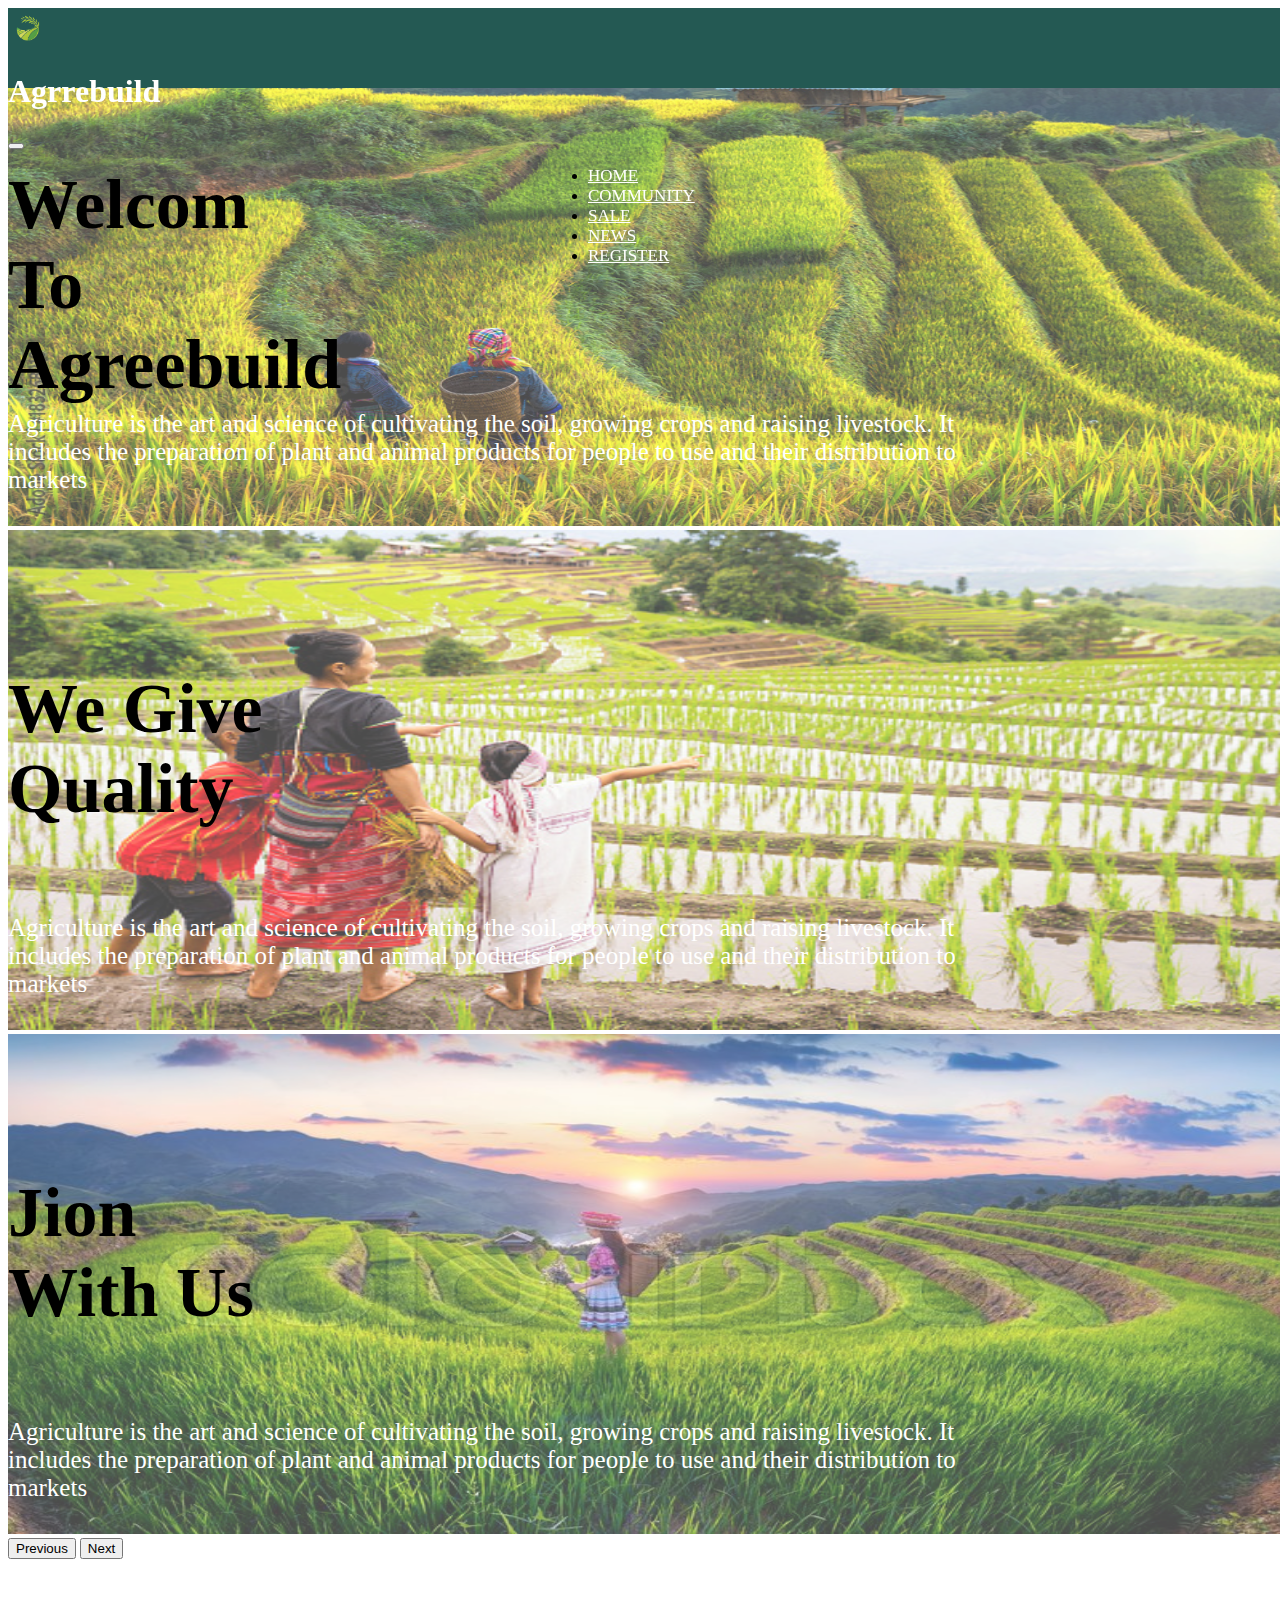
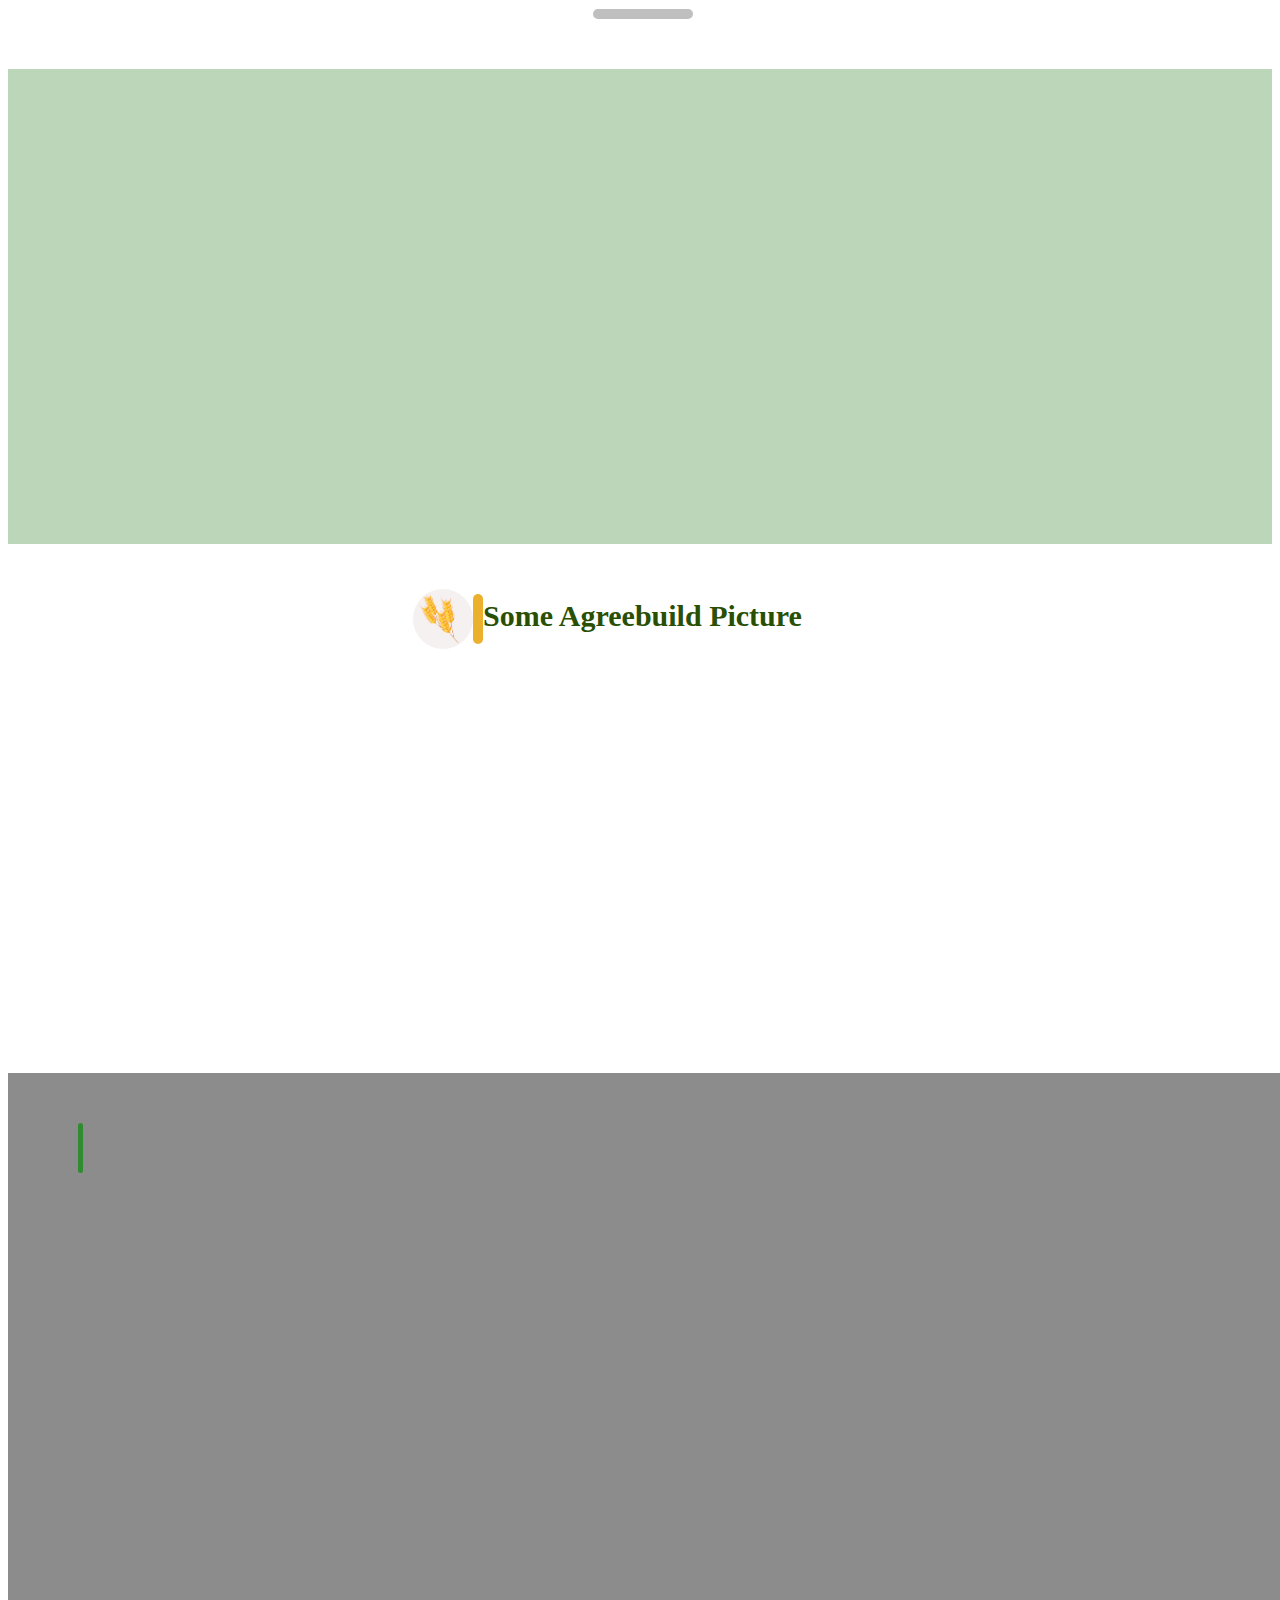
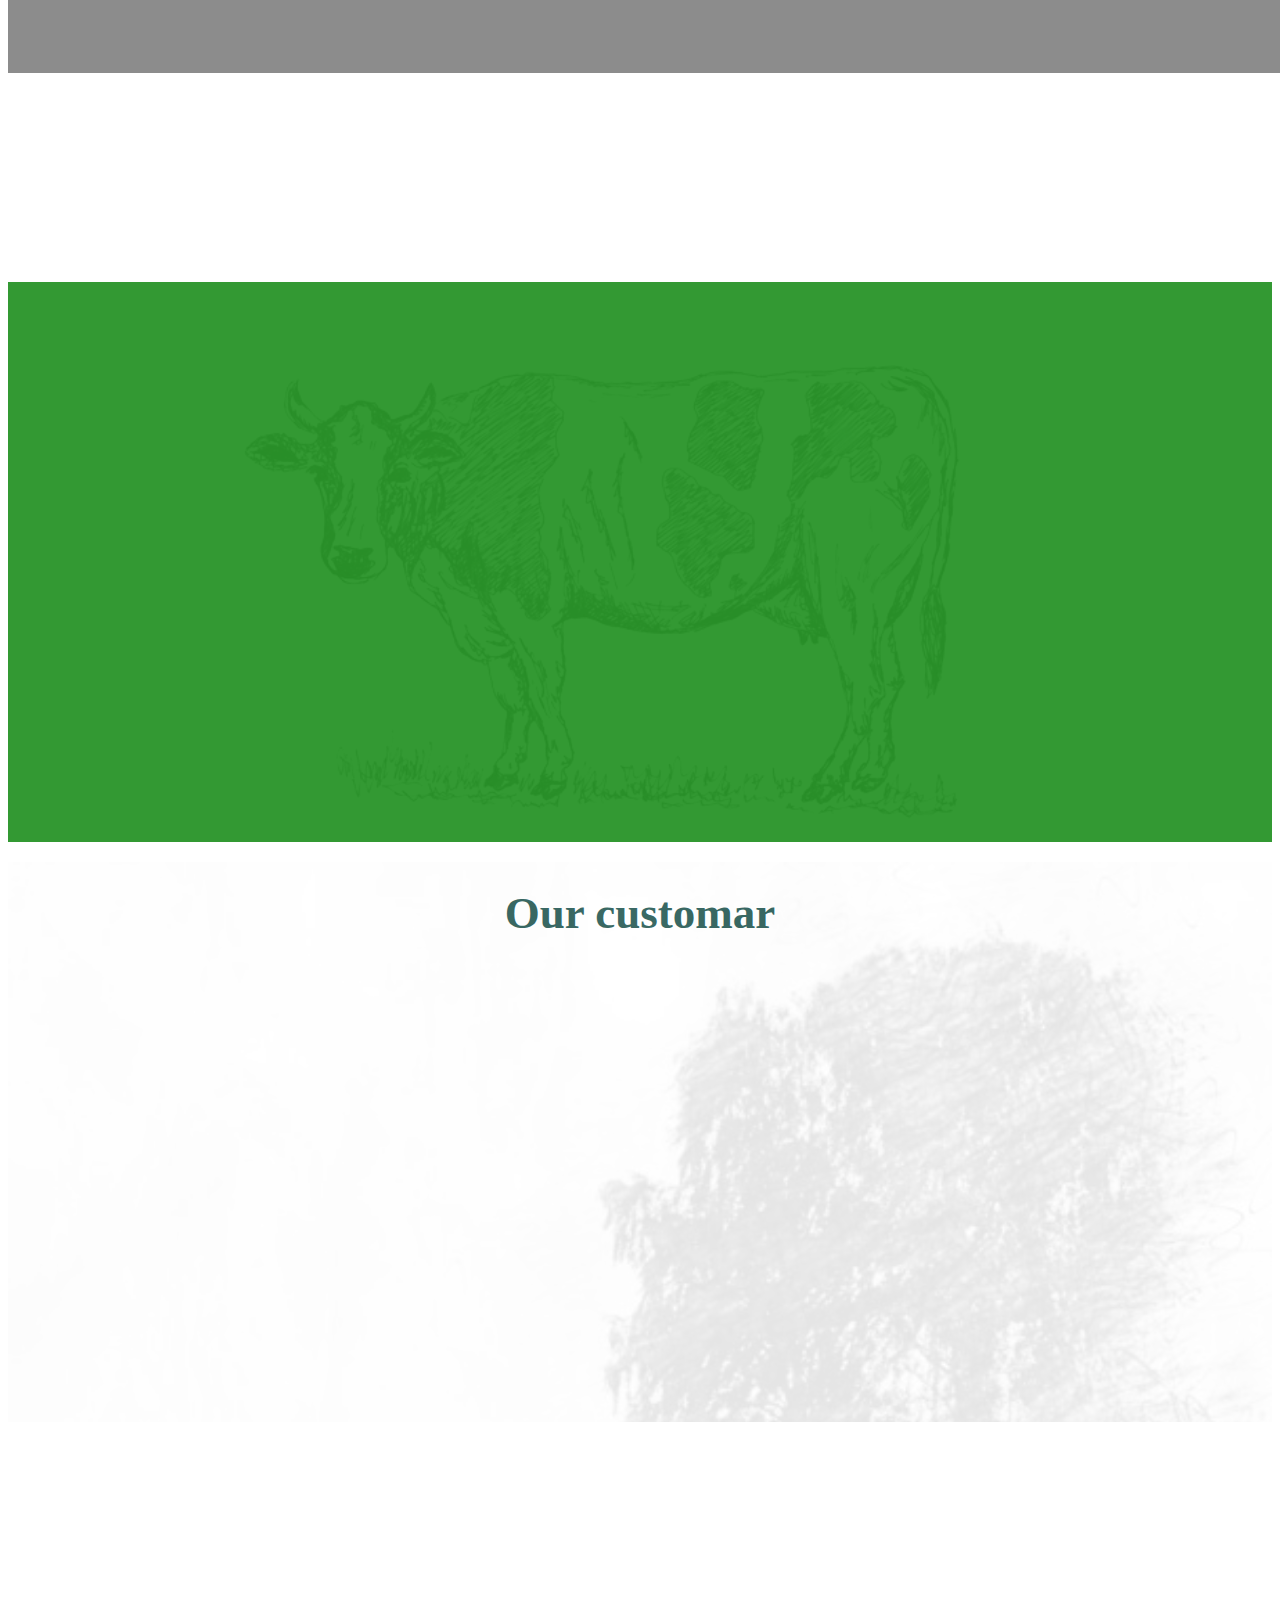
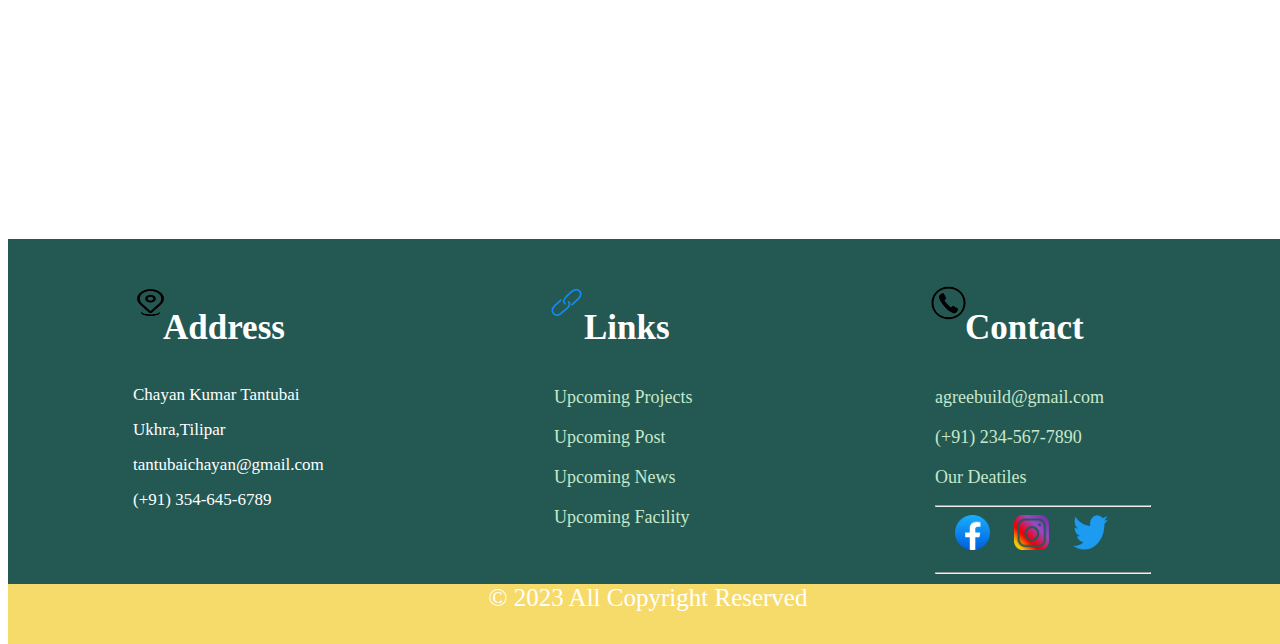
<file: index.html>
<!DOCTYPE html>
<html lang="en" dir="ltr">
  <head>
    <meta charset="utf-8">
    <title>final project</title>
    <link rel="stylesheet" href="css\style.css">
    <link href="https://cdn.jsdelivr.net/npm/bootstrap@5.3.0-alpha1/dist/css/bootstrap.min.css" rel="stylesheet" integrity="sha384-GLhlTQ8iRABdZLl6O3oVMWSktQOp6b7In1Zl3/Jr59b6EGGoI1aFkw7cmDA6j6gD" crossorigin="anonymous">
  <script src="https://cdn.jsdelivr.net/npm/bootstrap@5.3.0-alpha1/dist/js/bootstrap.bundle.min.js" integrity="sha384-w76AqPfDkMBDXo30jS1Sgez6pr3x5MlQ1ZAGC+nuZB+EYdgRZgiwxhTBTkF7CXvN" crossorigin="anonymous"></script>
  <script src="https://ajax.googleapis.com/ajax/libs/jquery/3.4.1/jquery.min.js"></script>
  <link rel="preconnect" href="https://fonts.googleapis.com">
<link rel="preconnect" href="https://fonts.gstatic.com" crossorigin>
<link href="https://fonts.googleapis.com/css2?family=Anton&family=Caramel&family=Itim&display=swap" rel="stylesheet">
<link rel="stylesheet" href="https://unpkg.com/aos@next/dist/aos.css" />
  </head>
  <body>

    <!-- navbar -->


    <nav class="navbar navbar-expand-lg navbar-light ">
  <div class="container-fluid">
    <img class="nav-img" src="img\istockphoto-1254633533-612x612-removebg-preview.png" alt="">
    <h1 class="nav-head">Agrrebuild</h1>
    <button class="navbar-toggler" type="button" data-bs-toggle="collapse" data-bs-target="#navbarSupportedContent" aria-controls="navbarSupportedContent" aria-expanded="false" aria-label="Toggle navigation">
      <span class="navbar-toggler-icon"></span>
    </button>
    <div class="collapse navbar-collapse" id="navbarSupportedContent">
      <ul class="navbar-nav me-auto mb-2 mb-lg-0">
        <li class="nav-item">
          <a class="nav-link active" aria-current="page" href="#chayan">Home</a>
        </li>
        <li class="nav-item">
          <a class="nav-link" href="communitue.html">community</a>
        </li>

        <li class="nav-item">
          <a class="nav-link active" href="sale.html">sale</a>
        </li>
        <li class="nav-item">
          <a class="nav-link active" href="news.html">news</a>
        </li>
        <li class="nav-item">
          <a class="nav-link active" href="contact.html">register</a>
        </li>
      </ul>

    </div>
  </div>
</nav>
<!-- banner -->


 <section class="banner">
  <div id="carouselExampleCaptions" class="carousel slide" data-bs-ride="carousel">
    <div class="carousel-indicators">
      <button type="button" data-bs-target="#carouselExampleCaptions" data-bs-slide-to="0" class="active" aria-current="true" aria-label="Slide 1"></button>
      <button type="button" data-bs-target="#carouselExampleCaptions" data-bs-slide-to="1" aria-label="Slide 2"></button>
      <button type="button" data-bs-target="#carouselExampleCaptions" data-bs-slide-to="2" aria-label="Slide 3"></button>
    </div>
    <div class="carousel-inner">
      <div class="carousel-item active">
        <img src="img\banner2.jpg" class="d-block w-100" alt="...">
        <div class="carousel-caption d-none d-md-block">
          <h5 class="bnrhd" id="blink">Welcom To Agreebuild</h5>
          <p class="bnrpara">Agriculture is the art and science of cultivating the soil, growing crops and raising livestock. It includes the preparation of plant and animal products for people to use and their distribution to markets</p>
        </div>
      </div>
      <div class="carousel-item">
        <img src="img\banner4.jpg" class="d-block w-100" alt="...">
        <div class="carousel-caption d-none d-md-block">
          <h5 class="bnrhd" id="blink">We Give Quality</h5>
          <p class="bnrpara">Agriculture is the art and science of cultivating the soil, growing crops and raising livestock. It includes the preparation of plant and animal products for people to use and their distribution to markets</p>
        </div>
      </div>
      <div class="carousel-item">
        <img src="img\banner3.jpg" class="d-block w-100" alt="...">
        <div class="carousel-caption d-none d-md-block">
          <h5 class="bnrhd" id="blink">Jion With Us</h5>
          <p class="bnrpara">Agriculture is the art and science of cultivating the soil, growing crops and raising livestock. It includes the preparation of plant and animal products for people to use and their distribution to markets</p>
        </div>
      </div>
    </div>
    <button class="carousel-control-prev" type="button" data-bs-target="#carouselExampleCaptions" data-bs-slide="prev">
      <span class="carousel-control-prev-icon" aria-hidden="true"></span>
      <span class="visually-hidden">Previous</span>
    </button>
    <button class="carousel-control-next" type="button" data-bs-target="#carouselExampleCaptions" data-bs-slide="next">
      <span class="carousel-control-next-icon" aria-hidden="true"></span>
      <span class="visually-hidden">Next</span>
    </button>
  </div>
</section>

<!-- card -->

 <section class="card1" id="chayan">
      <div class="cardclr">

      </div>
         <div class="cardcolour ">
          <div class="cardrow" data-aos="fade-right" data-aos-duration="3000">
            <img class="cardimg" src="img\istockphoto-1284379612-170667a.jpg" alt="">

          </div>

          <div class="cardcolomn"  data-aos="fade-left" data-aos-duration="3000">
            <h5 class="cardheading">About Us</h5>
            <p class="cardpara">Agriculture is the art and science of cultivating the soil, growing crops and raising livestock. It includes the preparation of plant and animal products for people to use and their distribution to markets. Agriculture provides most of the world's food and fabrics.
          <br>
          <br>
            Lorem Ipsum is simply dummy text of the printing and typesetting industry. Lorem Ipsum has been the industry's standard dummy text ever since the 1500s........</p>
          <button class="cardbtn" type="button" name="button">Read More</button>
          </div>
        </div>

 </section>

 <!-- picture -->
  <section class="picture">
   <div class="picclr">

   </div>
   <img class="wimg" src="img\wimg-removebg-preview.png" alt="">
     <h2 class="tophead">Some Agreebuild Picture</h2>
     <div class="picturebody" data-aos="fade-down" data-aos-duration="3000">
       <img class="pictureimg" src="img\barley-field-1684052__480.jpg" alt="">

       <h2 class="picturehead">Picture</h2>
     </div>

     <div class="picturebody" data-aos="fade-down" data-aos-duration="3000">
       <img class="pictureimg" src="img\istockphoto-931508960-1024x1024.jpg" alt="">
       <h2 class="picturehead">Picture</h2>
     </div>

     <div class="picturebody" data-aos="fade-down" data-aos-duration="3000">
       <img class="pictureimg" src="img\project1.jpg" alt="">
       <h2 class="picturehead">Picture</h2>
     </div>

     <div class="picturebody" data-aos="fade-down" data-aos-duration="3000">
       <img class="pictureimg" src="img\Agriculture_Portfolio_Leica_Geosystems_1766x750.jpg" alt="">
       <h2 class="picturehead">Picture</h2>
     </div>



 <!-- </section> -->



  <section class="about">
    <div class="bgpic">

    </div>
    <div class="aboutbg">
      <div class="aboutclr">

      </div>
        <div class="aboutcontent" data-aos="fade-up-right" data-aos-duration="3000" >
          <h2 class="aboutheading">What is Agriculture?</h2>
           <p class="aboutpara">Agriculture is the art and science of cultivating the soil, growing crops and raising livestock. It includes the preparation of plant and animal products for people to use and their distribution to markets. Agriculture provides most of the world's food and fabrics.Agriculture encompasses crop and livestock production, aquaculture, fisheries and forestry for food and non-food products. Agriculture was the key development in the rise of sedentary human civilization, whereby farming of domesticated species created food surpluses that enabled people to live in cities.</p>

        </div>
        <div class="aboutcontent" data-aos="fade-up-left" data-aos-duration="3000" >
          <div class="aboutbordar">
      <img class="aboutimg" src="img\farm-farmers-water-drops-rice-wallpaper-preview.jpg" alt="">
          </div>

        </div>
    </div>
    </section>



  <section class="fermer">
          <div class="fclr" data-aos="fade-right"  data-aos-easing="ease-in-sine">

              <h2 class="fhead">Our Fermer's</h2>
          </div>
          <div class="bgimg">
              <img class="cowimg" src="img\cow-removebg-preview.png" alt="">
              <div class="bgclr">
                <div class="card" data-aos="zoom-in" data-aos-duration="3000">
        <img src="img\farmer1.png" class="card-img-top" alt="...">
        <img class="reviewimg" src="img\wimg-removebg-preview.png" alt="">
        <div class="card-body">
          <h5 class="card-title">Fermer</h5>
          <p class="card-text">Agriculture is the art and science of cultivating the soil, growing crops and raising livestock</p>
          <a href="#" class="btn btn-primary">Visit</a>

        </div>
      </div>

          <div class="card" data-aos="flip-down" data-aos-duration="3000">
          <img src="img\fermer2.png" class="card-img-top" alt="...">
            <img class="reviewimg" src="img\wimg-removebg-preview.png" alt="">
          <div class="card-body">
          <h5 class="card-title">Fermer</h5>
          <p class="card-text">Agriculture is the art and science of cultivating the soil, growing crops and raising livestock</p>
          <a href="#" class="btn btn-primary">Visit</a>

          </div>
          </div>

          <div class="card" data-aos="zoom-in" data-aos-duration="3000">
          <img src="img\fermer3.png" class="card-img-top" alt="...">
          <img class="reviewimg" src="img\wimg-removebg-preview.png" alt="">
          <div class="card-body">
          <h5 class="card-title">Fermer</h5>
          <p class="card-text">Agriculture is the art and science of cultivating the soil, growing crops and raising livestock</p>
          <a href="#" class="btn btn-primary">Visit</a>

          </div>
          </div>


              </div>
          </div>

  </section>



    <section class="customar">
      <div class="customarbg">

      </div>
      <div class="customarrow">
        <h2 class="customarhead">Our customar</h2>
        <div class="cardcustomer" data-aos="zoom-in" data-aos-duration="3000">
              <img src="img\member1.png" class="card1-img-top" alt="...">
              <img src="img\star-removebg-preview.png" class="card2-img-top" alt="">
              <div class="card1-body">
                <h4 class="card1-head">Agreebuild</h4>
                <p class="card1-text">Better Agriculture for
            Better Future , Agriculture is the art and science of cultivating the soil</p>
              </div>
            </div>
            <div class="cardcustomer" data-aos="zoom-in" data-aos-duration="3000">
            <img src="img\fermerimg1.jpg" class="card1-img-top" alt="...">
            <img src="img\star-removebg-preview.png" class="card2-img-top" alt="">
            <div class="card1-body">
              <h4 class="card1-head">Agreebuild</h4>
              <p class="card1-text">Better Agriculture for
            Better Future , Agriculture is the art and science of cultivating the soil</p>
            </div>
            </div>
            <div class="cardcustomer" data-aos="zoom-in" data-aos-duration="3000">
            <img src="img\fermerimg2.jpg" class="card1-img-top" alt="...">
            <img src="img\star-removebg-preview.png" class="card2-img-top" alt="">
            <div class="card1-body">
              <h4 class="card1-head">Agreebuild</h4>
              <p class="card1-text">Better Agriculture for
            Better Future , Agriculture is the art and science of cultivating the soil</p>
            </div>
            </div>
            <div class="cardcustomer" data-aos="zoom-in" data-aos-duration="3000">
            <img src="img\fermerimg3.jpg" class="card1-img-top" alt="...">
            <img src="img\star-removebg-preview.png" class="card2-img-top" alt="">
            <div class="card1-body">
              <h4 class="card1-head">Agreebuild</h4>
              <p class="card1-text">Better Agriculture for
            Better Future , Agriculture is the art and science of cultivating the soil</p>
            </div>
            </div>

                  </div>
    </section>



<section class="counter">

  <div class="counterborder"  data-aos="flip-left" data-aos-duration="3000">
    <div class="counterrow">
      <img class="counterimg" src="img\colab_img-removebg-preview.png" alt="">
        <h3 id="count1" class="display-4"></h3>
        <p class="counterpara1">Colaboration</p>
    </div>
  </div>

  <div class="counterborder" data-aos="flip-left" data-aos-duration="3000">
    <div class="counterrow">
      <img class="counterimg" src="img\projectimg-removebg-preview.png" alt="">
        <h3 id="count2" class="display-4"></h3>
        <p class="counterpara2">Projects</p>
    </div>
  </div>

  <div class="counterborder"  data-aos="flip-left" data-aos-duration="3000">
    <div class="counterrow">
      <img class="counterimg" src="img\happy img.webp" alt="">
         <h3 id="count3" class="display-4"></h3>
        <p class="counterpara3">Happy Clients</p>
    </div>
  </div>

  <div class="counterborder"  data-aos="flip-left" data-aos-duration="3000">
    <div class="counterrow">
      <img class="counterimg" src="img\meeting-icon.webp" alt="">
          <h3 id="count4" class="display-4"></h3>
        <p class="counterpara4">Meetings</p>
    </div>
  </div>
</section>

<!-- links -->
<section class="link">
  <div class="linkrow">
    <div class="linkcolomn">
        <img class="address" src="img\address.png" alt="">
      <h2 class="linkhead1">Address</h2>
      <p class="linkpara">Chayan Kumar Tantubai
        <br>
        Ukhra,Tilipar
        <br>
        tantubaichayan@gmail.com
        <br>
        (+91) 354-645-6789
      </p>
    </div>
    <div class="linkcolomn">
      <img class="upcoming" src="img\link-removebg-preview.png" alt="">
      <h2 class="linkhead2">Links</h2>
      <ul>
        <li class="linkli">
          <a class="alink" href="contact.html">Upcoming Projects</a>
        </li>
        <li class="linkli">
          <a class="alink" href="contact.html">Upcoming Post</a>
        </li>
        <li class="linkli">
          <a class="alink" href="contact.html">Upcoming News</a>
        </li>
        <li class="linkli">
          <a class="alink" href="contact.html">Upcoming Facility</a>
        </li>
      </ul>
    </div>

    <div class="linkcolomn">
      <img class="contact" src="img\contact-removebg-preview.png" alt="">
      <h2 class="linkhead3">Contact</h2>
      <ul>
        <li class="linkli">
          <a class="alink" href="contact.html">agreebuild@gmail.com</a>
        </li>
        <li class="linkli">
          <a class="alink" href="contact.html">(+91) 234-567-7890</a>
        </li>
        <li class="linkli">
          <a class="alink" href="contact.html">Our Deatiles</a>
        </li>
        <hr>

        <a class="alink" href="contact.html"><img class="linkimg" src="img\facebook.png" alt=""></a>
        <a class="alink" href="contact.html"><img class="linkimg" src="img\Instagram.png" alt=""></a>
        <a class="alink" href="contact.html"><img class="linkimg" src="img\twitter-removebg-preview.png" alt=""></a>


        <hr>
      </ul>
    </div>
  </div>

</section>

<!-- footer -->

<footer>
  <div class="footer">

      <p class="footerpara">© 2023 All Copyright Reserved</p>
  </div>
</footer>


 <script src="project.js" ></script>
 <script src="final.js" charset="utf-8"></script>
 <script src="https://unpkg.com/aos@next/dist/aos.js"></script>
  <script>
  AOS.init();
  </script>
  </body>
</html>
</file>
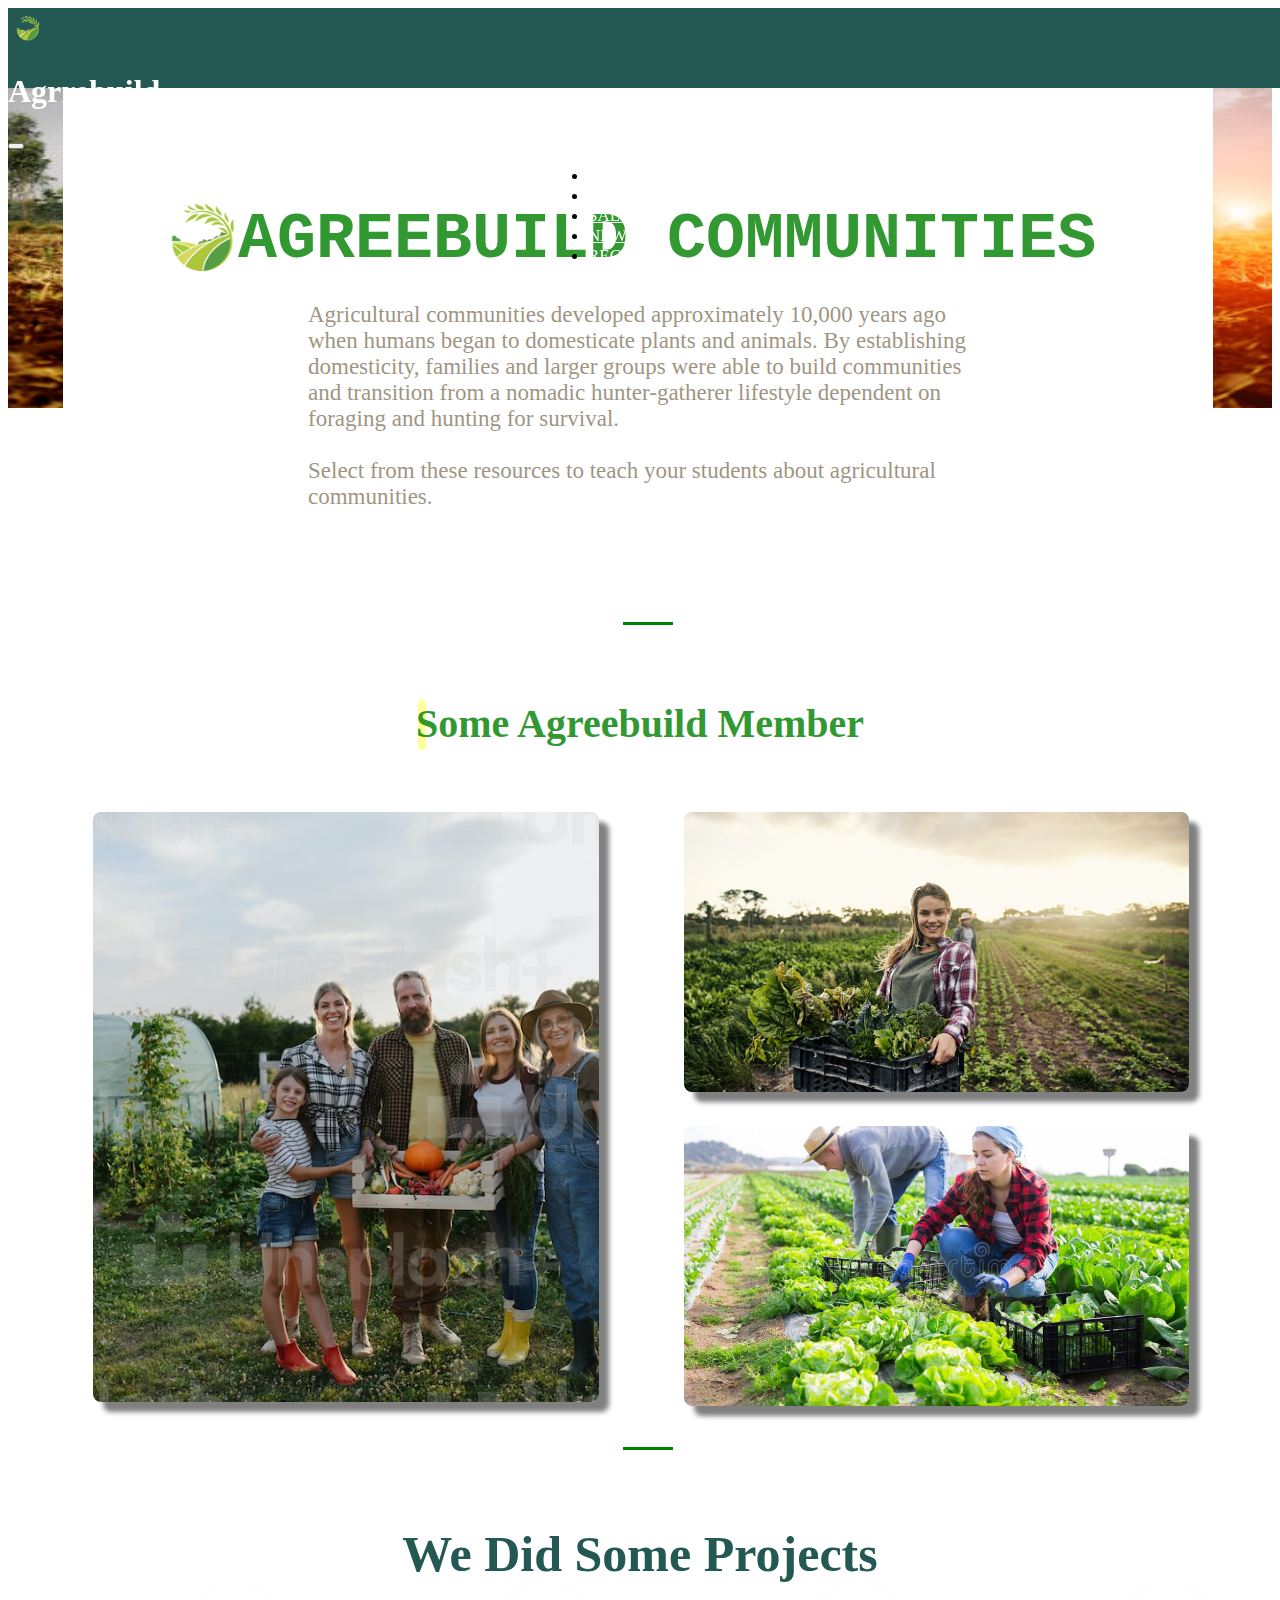
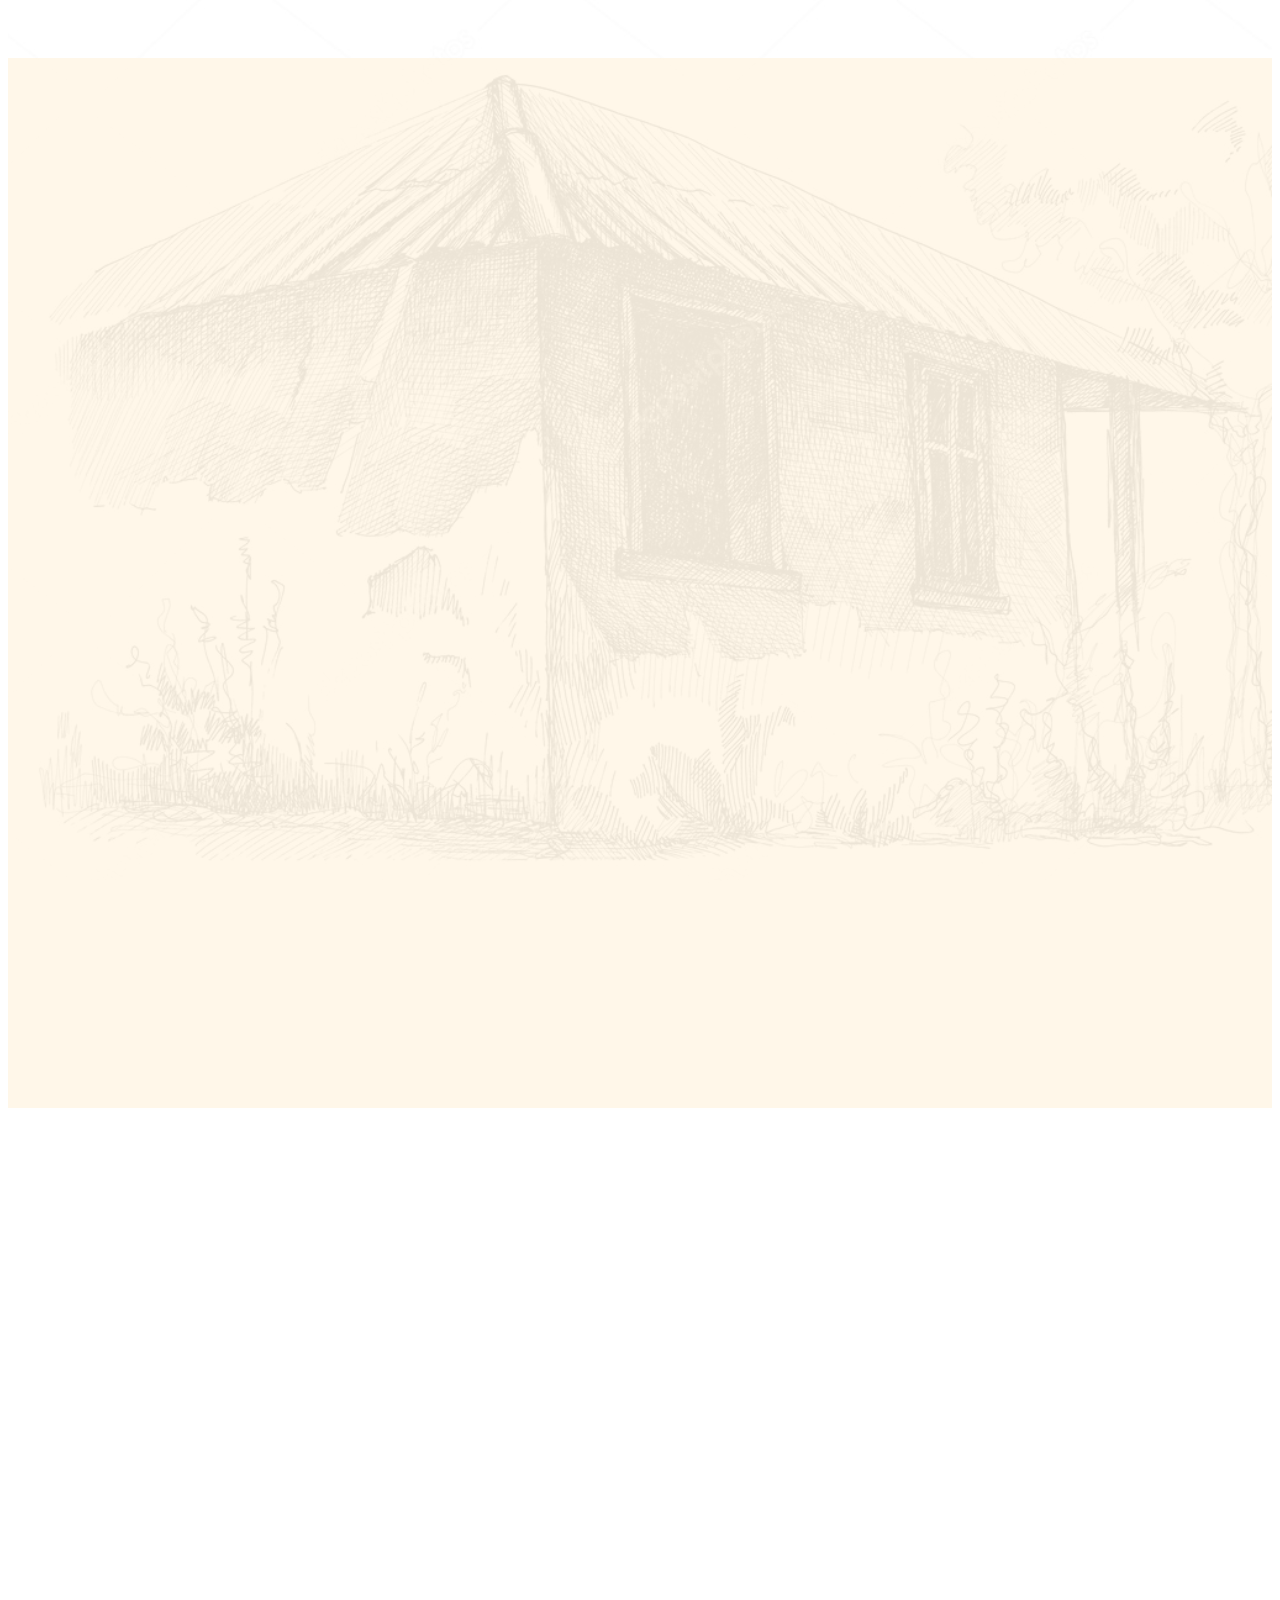
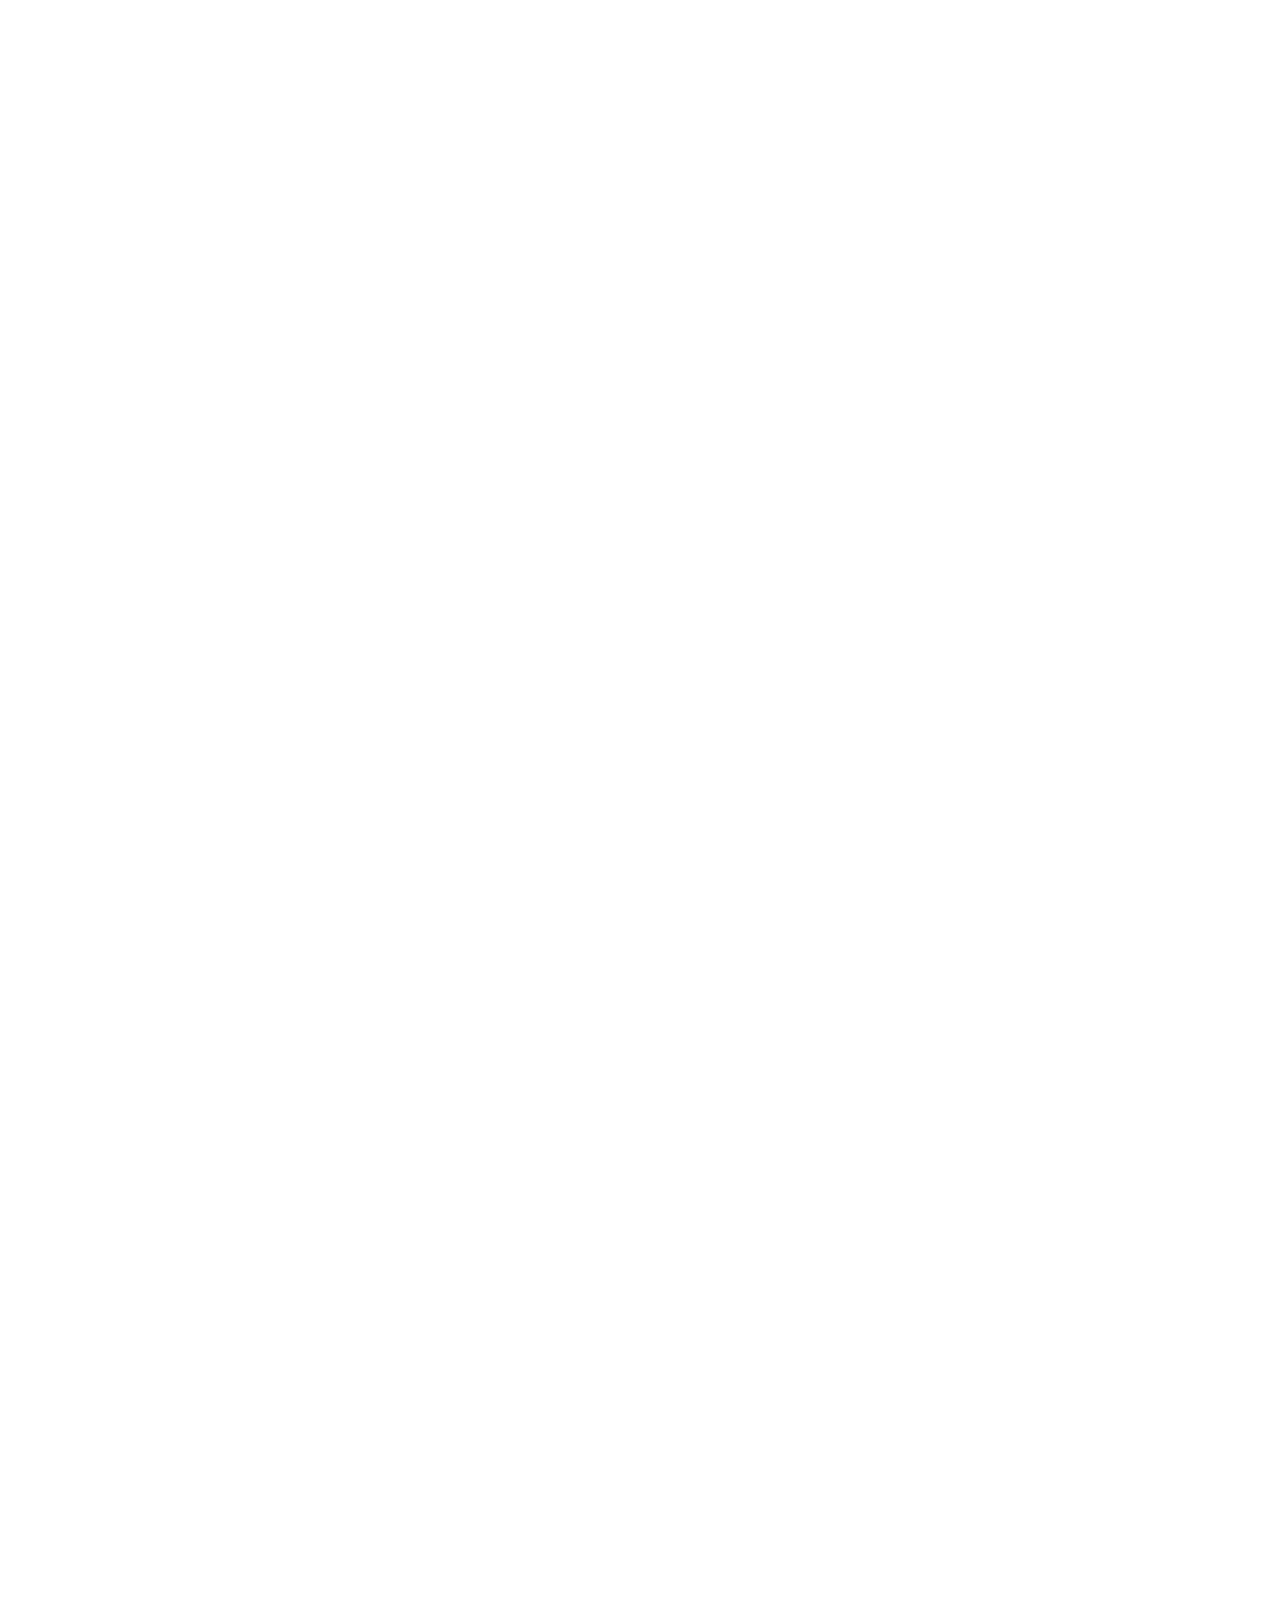
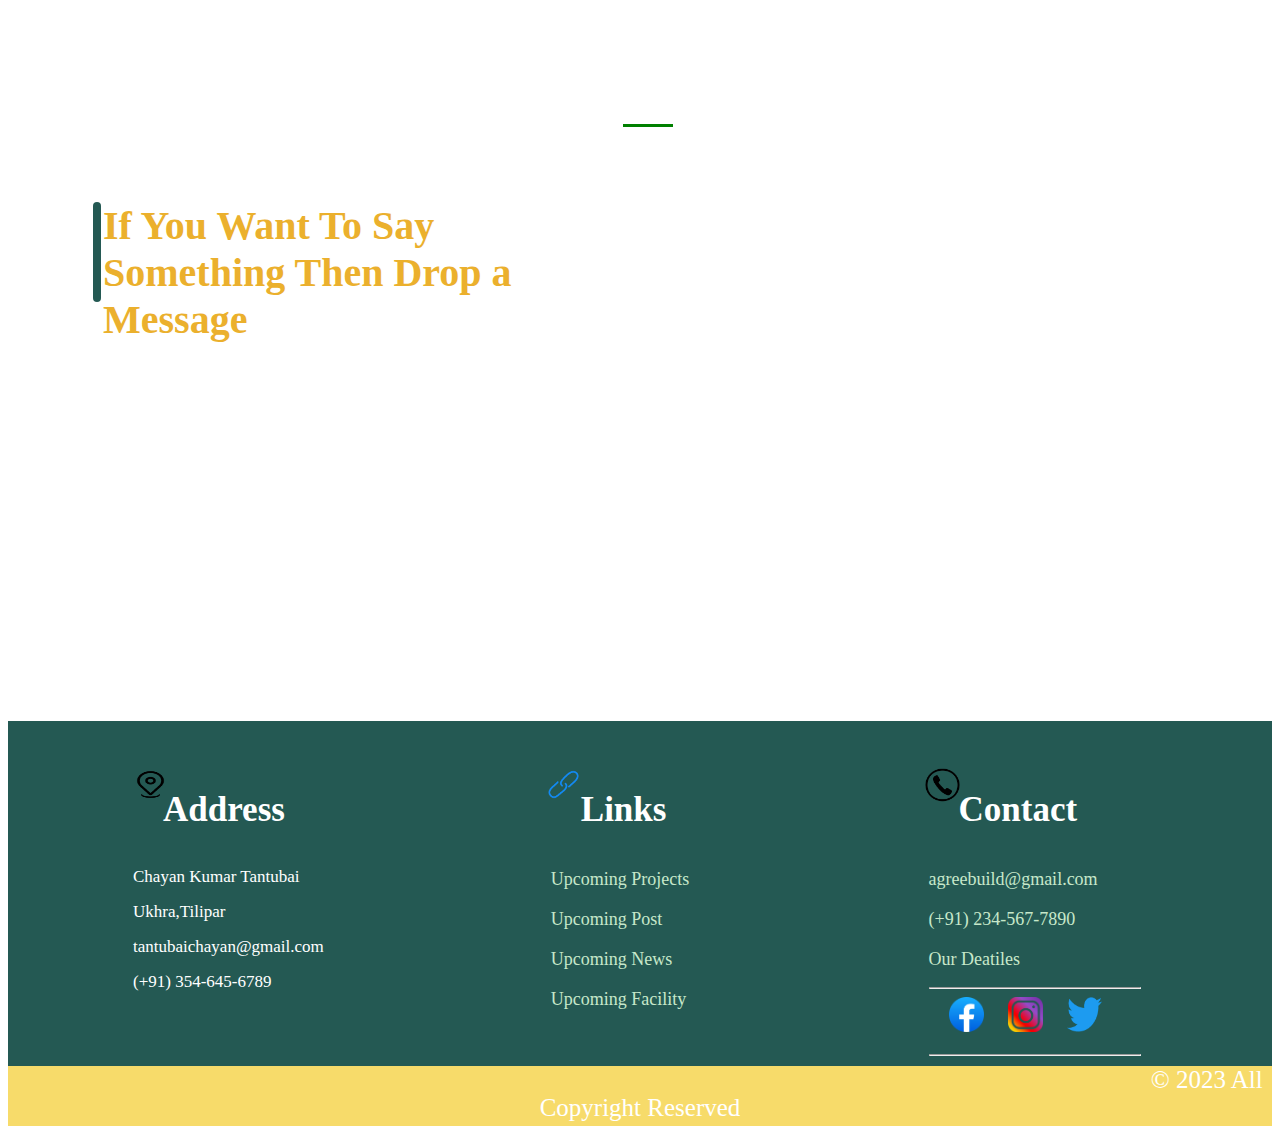
<file: communitue.html>
<!DOCTYPE html>
<html lang="en" dir="ltr">
  <head>
    <meta charset="utf-8">
    <title>community</title>
    <link rel="stylesheet" href="css\communitue.css">
    <link href="https://cdn.jsdelivr.net/npm/bootstrap@5.3.0-alpha1/dist/css/bootstrap.min.css" rel="stylesheet" integrity="sha384-GLhlTQ8iRABdZLl6O3oVMWSktQOp6b7In1Zl3/Jr59b6EGGoI1aFkw7cmDA6j6gD" crossorigin="anonymous">
  <script src="https://cdn.jsdelivr.net/npm/bootstrap@5.3.0-alpha1/dist/js/bootstrap.bundle.min.js" integrity="sha384-w76AqPfDkMBDXo30jS1Sgez6pr3x5MlQ1ZAGC+nuZB+EYdgRZgiwxhTBTkF7CXvN" crossorigin="anonymous"></script>
  <script src="https://ajax.googleapis.com/ajax/libs/jquery/3.4.1/jquery.min.js"></script>
  <link rel="preconnect" href="https://fonts.googleapis.com">
<link rel="preconnect" href="https://fonts.gstatic.com" crossorigin>
<link href="https://fonts.googleapis.com/css2?family=Anton&family=Caramel&family=Itim&display=swap" rel="stylesheet">
<link rel="stylesheet" href="https://unpkg.com/aos@next/dist/aos.css" />
  </head>
  <body>
    <!-- nav -->

    <nav class="navbar navbar-expand-lg navbar-light ">
  <div class="container-fluid">
    <img class="nav-img" src="img\istockphoto-1254633533-612x612-removebg-preview.png" alt="">
    <h1 class="nav-head">Agrrebuild</h1>
    <button class="navbar-toggler" type="button" data-bs-toggle="collapse" data-bs-target="#navbarSupportedContent" aria-controls="navbarSupportedContent" aria-expanded="false" aria-label="Toggle navigation">
      <span class="navbar-toggler-icon"></span>
    </button>
    <div class="collapse navbar-collapse" id="navbarSupportedContent">
      <ul class="navbar-nav me-auto mb-2 mb-lg-0">
        <li class="nav-item">
          <a class="nav-link active" aria-current="page" href="index.html">Home</a>
        </li>
        <li class="nav-item">
          <a class="nav-link" href="communitue.html">community</a>
        </li>

        <li class="nav-item">
          <a class="nav-link active" href="sale.html">sale</a>
        </li>
        <li class="nav-item">
          <a class="nav-link active" href="news.html">news</a>
        </li>
        <li class="nav-item">
          <a class="nav-link active" href="contact.html">register</a>
        </li>
      </ul>

    </div>
  </div>
  </nav>

    <!--intro -->
    <section class="intro">
      <div class="forimg">
        <img class="introimg" src="img\istockphoto-1029301814-612x612.jpg" alt="">
      </div>
        <div class="moveing"  data-aos="zoom-in">
            <img class="moveimg" src="img\istockphoto-1254633533-612x612-removebg-preview.png" alt="">
          <h1 class="introheading">AGREEBUILD COMMUNITIES</h1>
          <p class="intropara">Agricultural communities developed approximately 10,000 years ago when humans began to domesticate plants and animals. By establishing domesticity, families and larger groups were able to build communities and transition from a nomadic hunter-gatherer lifestyle dependent on foraging and hunting for survival.<br>
            <br>
  Select from these resources to teach your students about agricultural communities.</p>

        </div>
      <!-- </div> -->

      <div class="color">

      </div>
    </section>

    <!-- banner -->

    <section class="banner">
      <div class="bnrclr">

      </div>

      <h2 class="bannerheading">Some Agreebuild Member</h2>
      <div class="bannercolomn" data-aos="fade-down" data-aos-duration="3000">
        <div class="bannerrow">
          <img class="bannerimg1" src="img\member.png" alt="">
        </div>

        <div class="bannerrow">
          <img class="bannerimg2" src="img\member1.png" alt="">
          <img class="bannerimg3" src="img\member3.png" alt="">

        </div>
      </div>
      <div class="color1">

      </div>
    </section>

    <!-- projects -->

      <section class="projects">
        <h2 class="projecthead">We Did Some Projects</h2>
        <div class="projectbg">

        </div>
        <div class="projectbgclr">
        </div>

        <div class="card-group card1">
<div class="card" data-aos="zoom-in" data-aos-duration="3000">
<img src="img\project1.jpg" class="card-img-top" alt="...">
<div class="card-body">
  <h5 class="card-title">Project</h5>
  <p class="card-text">Agriculture is the art and science of cultivating the soil, growing crops and raising livestock</p>

</div>
</div>
<div class="card" data-aos="flip-down" data-aos-duration="3000">
<img src="img\project2.jpg" class="card-img-top" alt="...">
<div class="card-body">
  <h5 class="card-title">Project</h5>
  <p class="card-text">Agriculture is the art and science of cultivating the soil, growing crops and raising livestock</p>

</div>
</div>
<div class="card" data-aos="zoom-in" data-aos-duration="3000">
<img src="img\project3.jpg" class="card-img-top" alt="...">
<div class="card-body">
  <h5 class="card-title">Project</h5>
  <p class="card-text">Agriculture is the art and science of cultivating the soil, growing crops and raising livestock</p>

</div>
</div>
</div>

<div class="card-group card2"  >
<div class="card" data-aos="zoom-in" data-aos-duration="3000">
<img src="img\project4.jpg" class="card-img-top" alt="...">
<div class="card-body">
<h5 class="card-title">Project</h5>
<p class="card-text">Agriculture is the art and science of cultivating the soil, growing crops and raising livestock</p>

</div>
</div>
<div class="card" data-aos="flip-down" data-aos-duration="3000">
<img src="img\project5.jpeg" class="card-img-top" alt="...">
<div class="card-body">
<h5 class="card-title">Project</h5>
<p class="card-text">Agriculture is the art and science of cultivating the soil, growing crops and raising livestock</p>

</div>
</div>
<div class="card" data-aos="zoom-in" data-aos-duration="3000">
<img src="img\project6.jpg" class="card-img-top" alt="...">
<div class="card-body">
<h5 class="card-title">Project</h5>
<p class="card-text">Agriculture is the art and science of cultivating the soil, growing crops and raising livestock</p>

</div>
</div>
</div>

      </section>

            <div class="color2">

            </div>

            <!-- message -->

              <section class="message">
                <div class="msgclr">

                </div>
                  <h1 class="msghead">If You Want To Say Something Then Drop a Message</h1>
                  <div class="container" data-aos="fade-right" data-aos-duration="3000">
                        <form action="index.html" name="userform" method="post" onsubmit="return formData()">
                      <div class="row mb-3">
                      <label for="inputEmail3" class="col-sm-2 col-form-label"></label>
                      <div class="col-sm-10">
                        <input type="name" class="form-control" id="inputEmail3" name="Email" placeholder="Enter Your Name">
                      </div>
                      </div>
                      <div class="row mb-3">
                      <label for="inputPassword3" class="col-sm-2 col-form-label"></label>
                      <div class="col-sm-10">
                        <input type="Text" class="form-control" id="inputPassword3" name="Text" placeholder="About Your Qurry" >
                      </div>
                      </div>
                      <button type="submit" value="submit" class="btn btn-primary " id="submit2" >Submit</button>
                      </form>
                      </div>

                      <div class="locate" data-aos="fade-left" data-aos-duration="3000">
                        <h3 class="mapheading">We'r Located In</h3>
                          <iframe class="map" src="https://www.google.com/maps/embed?pb=!1m18!1m12!1m3!1d468418.78096482623!2d86.88363859051223!3d23.47771038225898!2m3!1f0!2f0!3f0!3m2!1i1024!2i768!4f13.1!3m3!1m2!1s0x39f77308ca80bd5b%3A0x199f64de03454248!2z4Kaq4Ka24KeN4Kaa4Ka_4Kau4Kas4KaZ4KeN4KaXIOCmuOCmsOCmleCmvuCmsCDgpongpqrgprbgp43gprDgpq4g4Kau4Ka54Ka-IOCmheCmp-CnjeCmr-CmleCnjeCmt-CmleCnh-CmsCDgppXgpr7gprDgp43gpq_gpr7gprLgp58!5e0!3m2!1sen!2sin!4v1679472425762!5m2!1sen!2sin" width="600" height="450" style="border:0;" allowfullscreen="" loading="lazy" referrerpolicy="no-referrer-when-downgrade"></iframe>
                      </div>
              </section>

<!-- link -->

              <section class="link">
                  <div class="linkrow">
                    <div class="linkcolomn">
                        <img class="address" src="img\address.png" alt="">
                      <h2 class="linkhead1">Address</h2>
                      <p class="linkpara">Chayan Kumar Tantubai
                        <br>
                        Ukhra,Tilipar
                        <br>
                        tantubaichayan@gmail.com
                        <br>
                        (+91) 354-645-6789
                      </p>
                    </div>

                    <div class="linkcolomn">
                      <img class="upcoming" src="img\link-removebg-preview.png" alt="">
                      <h2 class="linkhead2">Links</h2>
                      <ul>
                        <li class="linkli">
                          <a class="alink" href="contact.html">Upcoming Projects</a>
                        </li>
                        <li class="linkli">
                          <a class="alink" href="contact.html">Upcoming Post</a>
                        </li>
                        <li class="linkli">
                          <a class="alink" href="contact.html">Upcoming News</a>
                        </li>
                        <li class="linkli">
                          <a class="alink" href="contact.html">Upcoming Facility</a>
                        </li>
                      </ul>
                    </div>

                    <div class="linkcolomn">
                      <img class="contact" src="img\contact-removebg-preview.png" alt="">
                      <h2 class="linkhead3">Contact</h2>
                      <ul>
                        <li class="linkli">
                          <a class="alink" href="contact.html">agreebuild@gmail.com</a>
                        </li>
                        <li class="linkli">
                          <a class="alink" href="contact.html">(+91) 234-567-7890</a>
                        </li>
                        <li class="linkli">
                          <a class="alink" href="contact.html">Our Deatiles</a>
                        </li>
                        <hr>

                        <a class="alink" href="contact.html"><img class="linkimg" src="img\facebook.png" alt=""></a>
                        <a class="alink" href="contact.html"><img class="linkimg" src="img\Instagram.png" alt=""></a>
                        <a class="alink" href="contact.html"><img class="linkimg" src="img\twitter-removebg-preview.png" alt=""></a>


                        <hr>
                      </ul>
                    </div>



                  </div>
              </section>

              <!-- footer -->

              <footer>
                <div class="footer">

                    <p class="footerpara">© 2023 All Copyright Reserved</p>
                </div>
              </footer>

    <script src="project.js" charset="utf-8"></script>
    <script src="final.js" ></script>
    <script src="https://unpkg.com/aos@next/dist/aos.js"></script>
     <script>
     AOS.init();
     </script>
  </body>
</html>
</file>
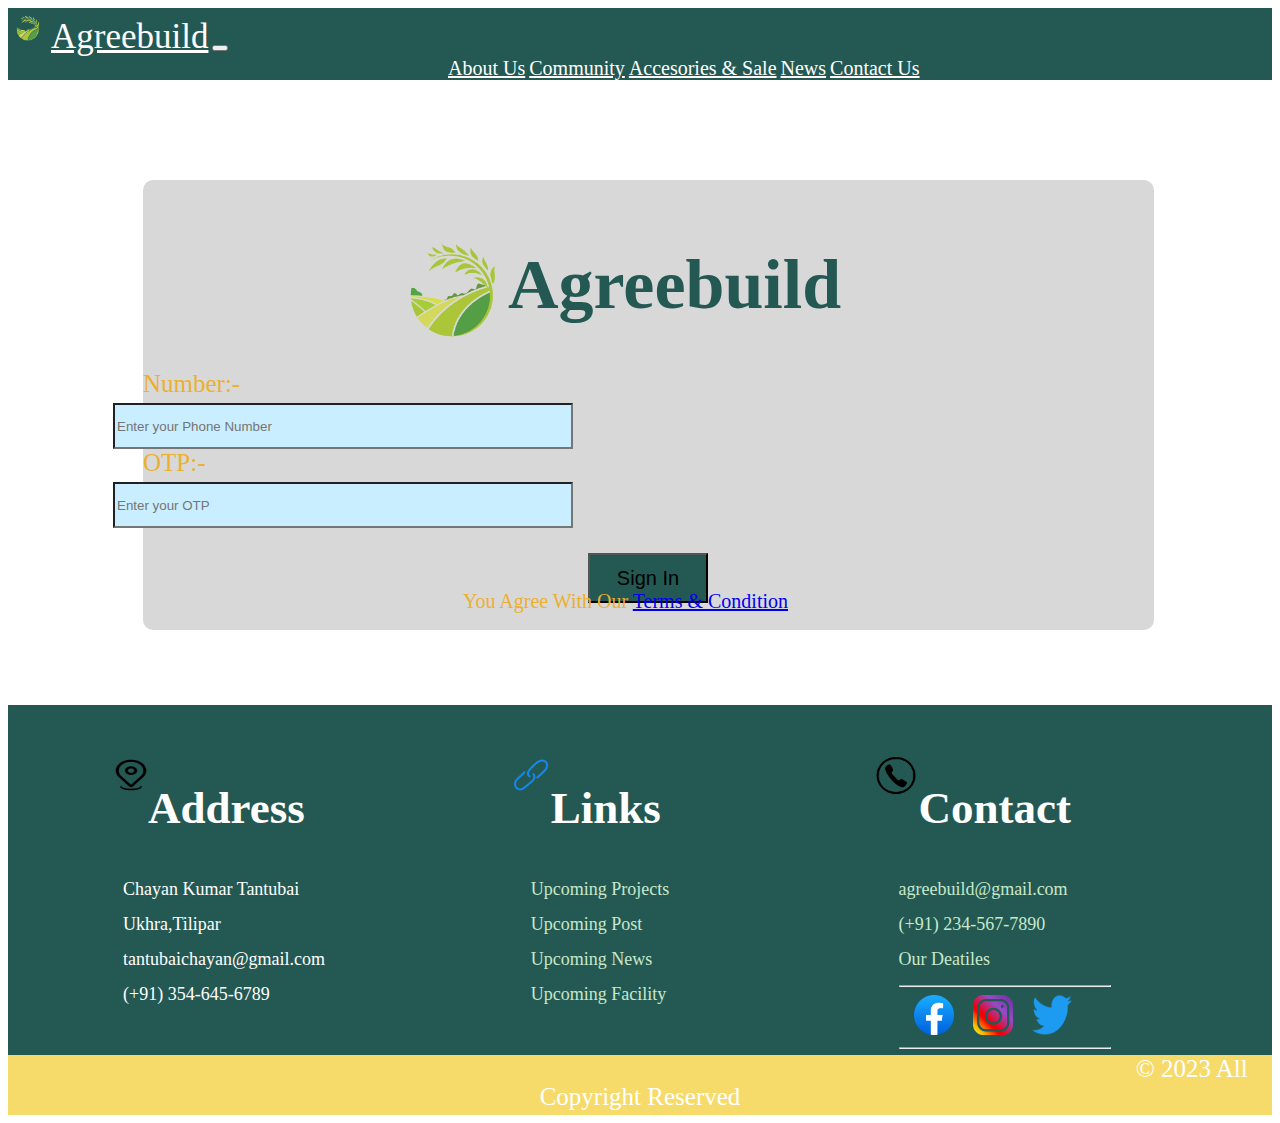
<file: contact.html>
<!DOCTYPE html>
<html lang="en" dir="ltr">
  <head>
    <meta charset="utf-8">
    <title>contact</title>
    <link rel="stylesheet" href="css\contact.css">
    <link href="https://cdn.jsdelivr.net/npm/bootstrap@5.3.0-alpha1/dist/css/bootstrap.min.css" rel="stylesheet" integrity="sha384-GLhlTQ8iRABdZLl6O3oVMWSktQOp6b7In1Zl3/Jr59b6EGGoI1aFkw7cmDA6j6gD" crossorigin="anonymous">
  <script src="https://cdn.jsdelivr.net/npm/bootstrap@5.3.0-alpha1/dist/js/bootstrap.bundle.min.js" integrity="sha384-w76AqPfDkMBDXo30jS1Sgez6pr3x5MlQ1ZAGC+nuZB+EYdgRZgiwxhTBTkF7CXvN" crossorigin="anonymous"></script>
  <script src="https://ajax.googleapis.com/ajax/libs/jquery/3.4.1/jquery.min.js"></script>
  <link rel="preconnect" href="https://fonts.googleapis.com">
<link rel="preconnect" href="https://fonts.gstatic.com" crossorigin>
<link href="https://fonts.googleapis.com/css2?family=Anton&family=Caramel&family=Itim&display=swap" rel="stylesheet">
<link rel="stylesheet" href="https://unpkg.com/aos@next/dist/aos.css" />
  </head>
  <body>
    <!-- navbar -->
    <nav class="navbar navbar-expand-lg navbar-light bg-grenn">
      <img class="navimg" src="img\istockphoto-1254633533-612x612-removebg-preview.png" alt="">
      <a class="navbar-brand" href="#">Agreebuild</a>
      <button class="navbar-toggler" type="button" data-toggle="collapse" data-target="#navbarNavAltMarkup" aria-controls="navbarNavAltMarkup" aria-expanded="false" aria-label="Toggle navigation">
        <span class="navbar-toggler-icon"></span>
      </button>
      <div class="collapse navbar-collapse" id="navbarNavAltMarkup">
        <div class="navbar-nav">
          <a class="nav-item nav-link" href="index.html">About Us</a>
          <a class="nav-item nav-link" href="communitue.html">Community</a>
          <a class="nav-item nav-link" href="sale.html">Accesories & Sale</a>
          <a class="nav-item nav-link" href="news.html">News</a>
          <a class="nav-item nav-link" href="contact.html">Contact Us</a>
        </div>
      </div>


    </nav>
    <!-- banner -->

    <section class="banner">
      <img class="bannerimg" src="img\istockphoto-1254633533-612x612-removebg-preview.png" alt="">
      <h2 class="bannerhead">Agreebuild</h2>

      <div class="bannercolomn col-12 col-sm-12 col-md-8 col-lg-6 col-xl-6">
        <div class="container">
    <form action="index.html" name="userform" method="post" onsubmit="return formData()">
  <div class="row mb-3">
  <label for="inputEmail3" class=" phone col-sm-2 col-form-label"> Number:-</label>
  <div class="col-sm-10">
    <input type="email" class="form-control" id="inputEmail3" name="Email" placeholder="Enter your Phone Number">
  </div>
  </div>
  <div class="row mb-3">
  <label for="inputPassword3" class="otp col-sm-2 col-form-label">OTP:-</label>
  <div class="col-sm-10">
    <input type="password" class="form-control" id="inputPassword3" name="Password" placeholder="Enter your OTP" >
  </div>
  </div>
  <button type="submit" value="submit" class="btn btn-primary "  >Sign In</button>
  </form>
  </div>
      </div>
      <p class="para">You Agree With Our
        <a  href="#">Terms & Condition</a></p>


    </section>

    <section class="link">
        <div class="linkrow">
          <div class="linkcolomn">
            <h2 class="linkhead1">Address</h2>
            <p class="linkpara">Chayan Kumar Tantubai
              <br>
              Ukhra,Tilipar
              <br>
              tantubaichayan@gmail.com
              <br>
              (+91) 354-645-6789
            </p>
          </div>

          <div class="linkcolomn">
            <h2 class="linkhead2">Links</h2>
            <ul>
              <li class="linkli">
                <a class="alink" href="#">Upcoming Projects</a>
              </li>
              <li class="linkli">
                <a class="alink" href="#">Upcoming Post</a>
              </li>
              <li class="linkli">
                <a class="alink" href="#">Upcoming News</a>
              </li>
              <li class="linkli">
                <a class="alink" href="#">Upcoming Facility</a>
              </li>
            </ul>
          </div>

          <div class="linkcolomn">
            <h2 class="linkhead3">Contact</h2>
            <ul>
              <li class="linkli">
                <a class="alink" href="#">agreebuild@gmail.com</a>
              </li>
              <li class="linkli">
                <a class="alink" href="#">(+91) 234-567-7890</a>
              </li>
              <li class="linkli">
                <a class="alink" href="#">Our Deatiles</a>
              </li>
              <hr>


              <img class="linkimg" src="img\facebook.png" alt="">
              <img class="linkimg" src="img\Instagram.png" alt="">
              <img class="linkimg" src="img\twitter-removebg-preview.png" alt="">

              <hr>
            </ul>
          </div>
            <img class="address" src="img\address.png" alt="">
            <img class="contact" src="img\contact-removebg-preview.png" alt="">
            <img class="upcoming" src="img\link-removebg-preview.png" alt="">
        </div>
    </section>

    <!-- footer -->

    <footer>
      <div class="footer">
          <p class="footerpara">© 2023 All Copyright Reserved</p>
      </div>
    </footer>




    <script src="final.js" type="text/javascript"></script>
    <script src="https://unpkg.com/aos@next/dist/aos.js"></script>
     <script>
     AOS.init();
     </script>
  </body>
</html>
</file>
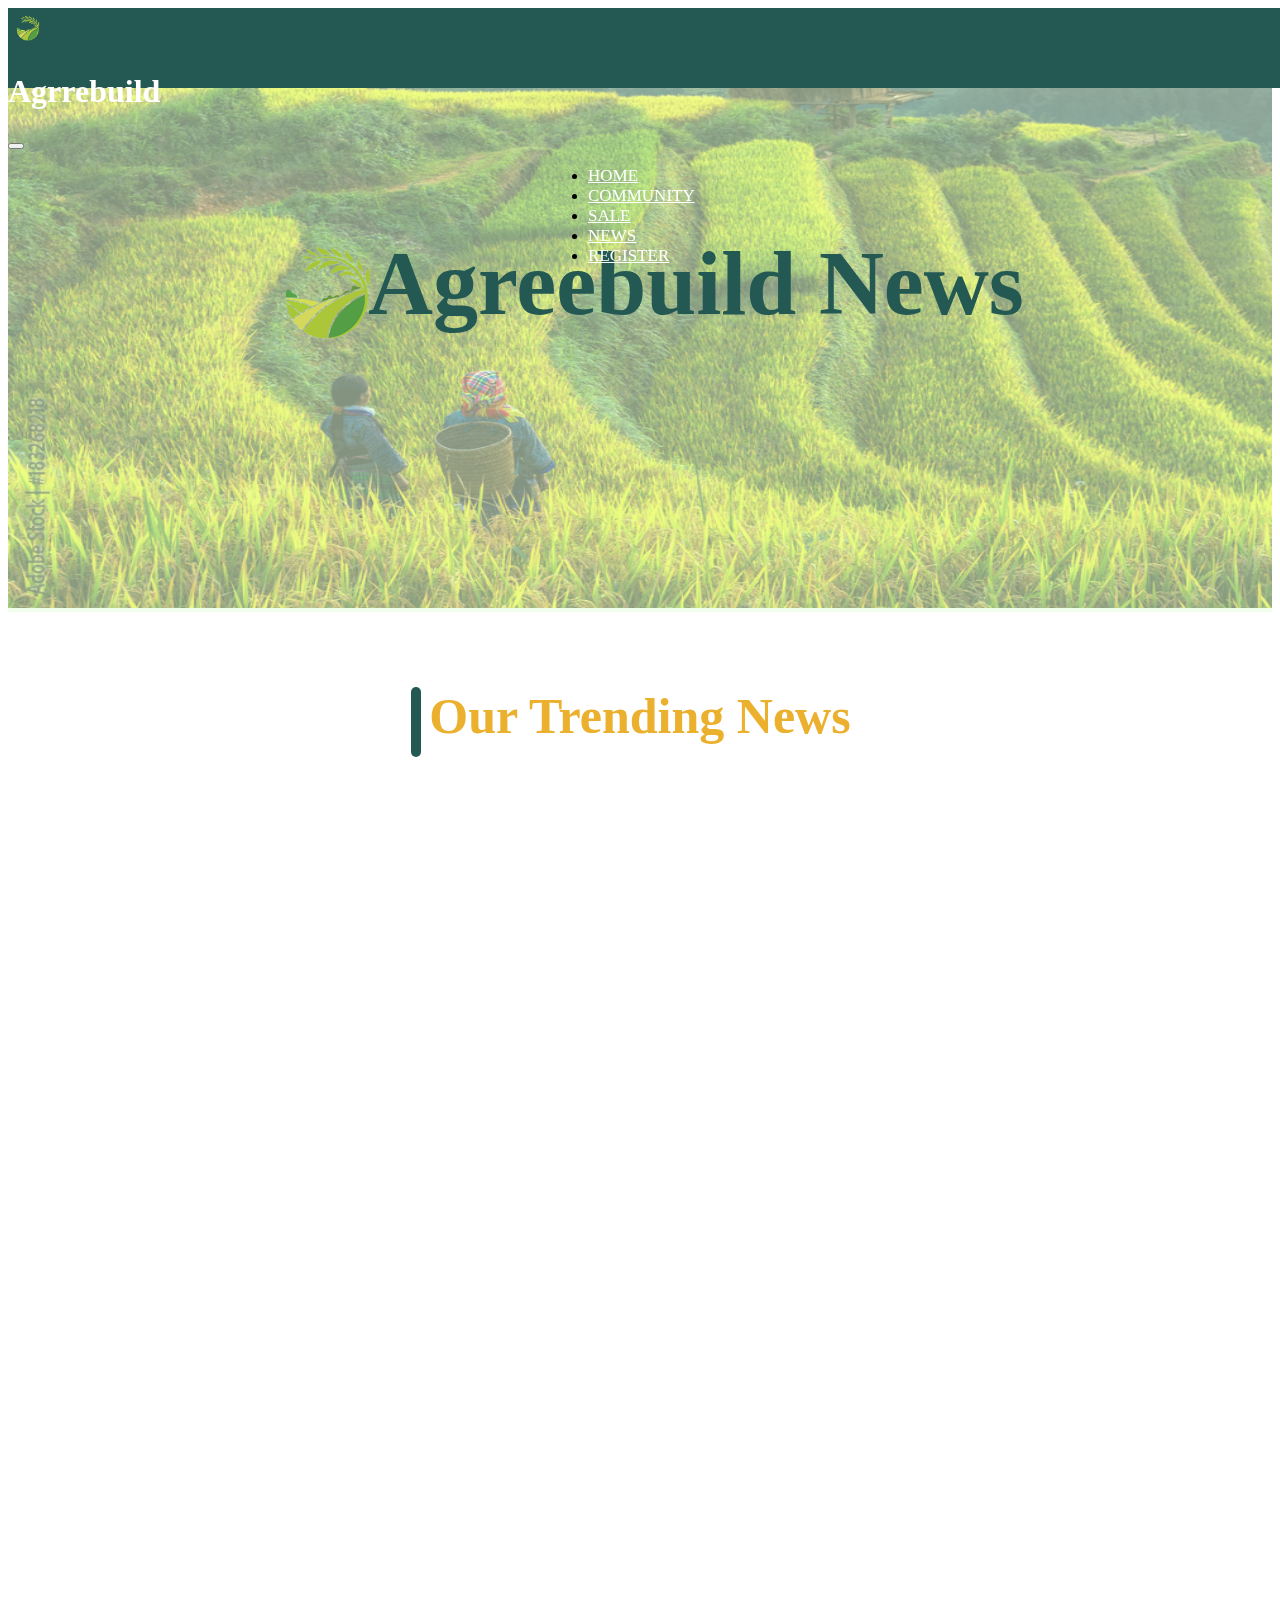
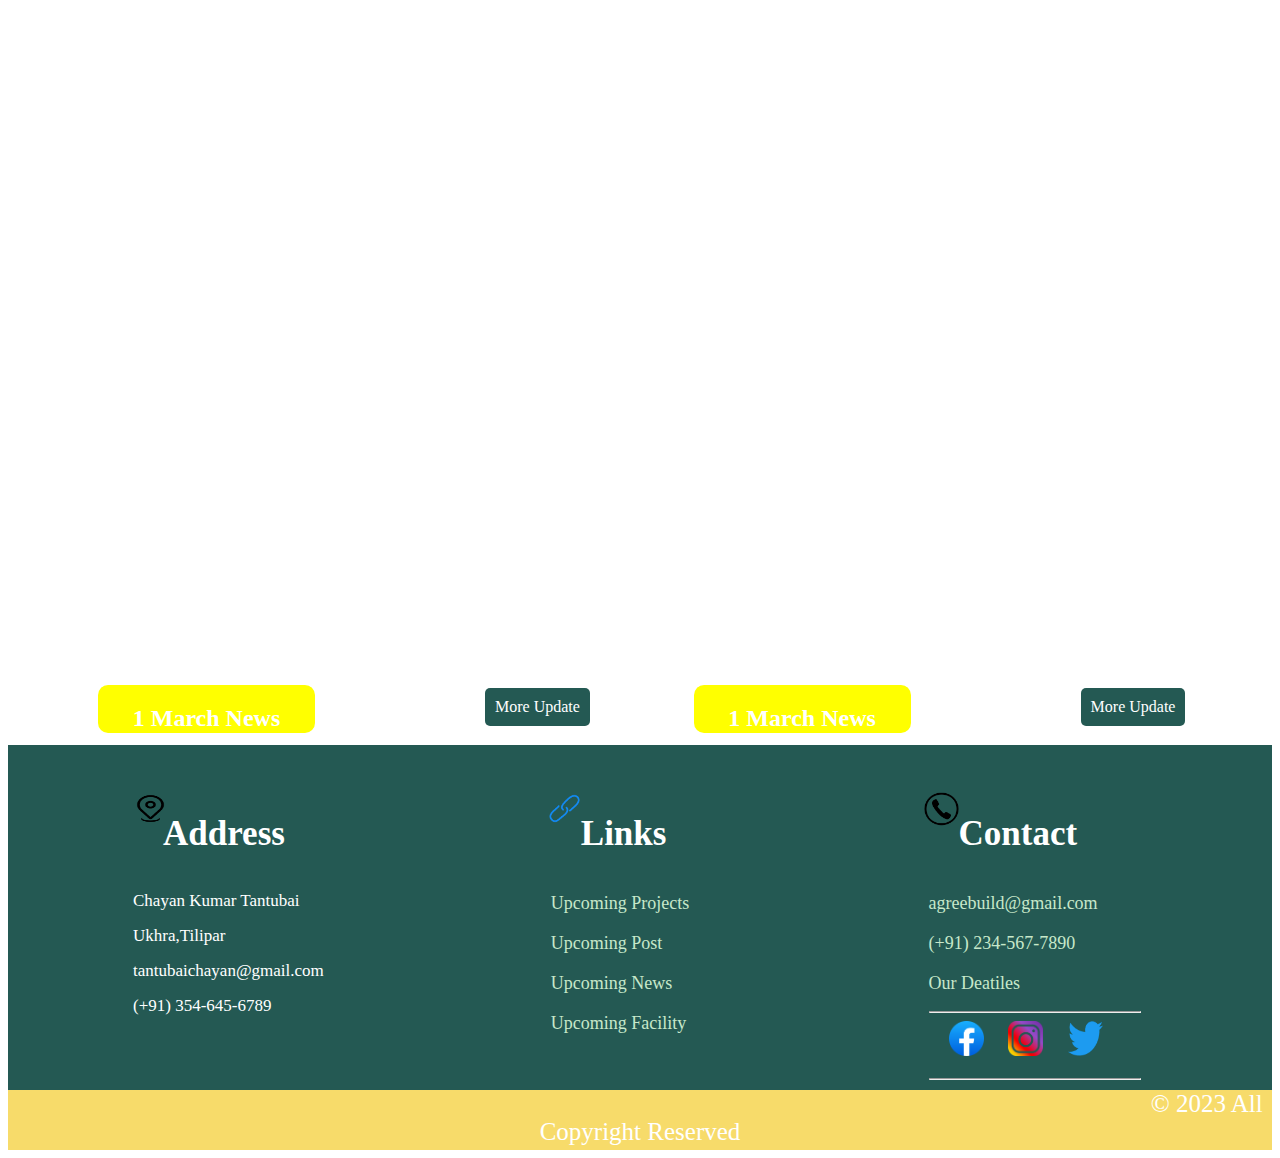
<file: news.html>
<!DOCTYPE html>
<html lang="en" dir="ltr">
  <head>
    <meta charset="utf-8">
    <title>News</title>
    <link rel="stylesheet" href="css\news.css">
    <link href="https://cdn.jsdelivr.net/npm/bootstrap@5.3.0-alpha1/dist/css/bootstrap.min.css" rel="stylesheet" integrity="sha384-GLhlTQ8iRABdZLl6O3oVMWSktQOp6b7In1Zl3/Jr59b6EGGoI1aFkw7cmDA6j6gD" crossorigin="anonymous">
  <script src="https://cdn.jsdelivr.net/npm/bootstrap@5.3.0-alpha1/dist/js/bootstrap.bundle.min.js" integrity="sha384-w76AqPfDkMBDXo30jS1Sgez6pr3x5MlQ1ZAGC+nuZB+EYdgRZgiwxhTBTkF7CXvN" crossorigin="anonymous"></script>
  <script src="https://ajax.googleapis.com/ajax/libs/jquery/3.4.1/jquery.min.js"></script>
  <link rel="preconnect" href="https://fonts.googleapis.com">
<link rel="preconnect" href="https://fonts.gstatic.com" crossorigin>
<link href="https://fonts.googleapis.com/css2?family=Anton&family=Caramel&family=Itim&display=swap" rel="stylesheet">
<link rel="stylesheet" href="https://unpkg.com/aos@next/dist/aos.css" />
  </head>
  <body>
    <!-- navbar -->

    <nav class="navbar navbar-expand-lg navbar-light ">
  <div class="container-fluid">
    <img class="nav-img" src="img\istockphoto-1254633533-612x612-removebg-preview.png" alt="">
    <h1 class="nav-head">Agrrebuild</h1>
    <button class="navbar-toggler" type="button" data-bs-toggle="collapse" data-bs-target="#navbarSupportedContent" aria-controls="navbarSupportedContent" aria-expanded="false" aria-label="Toggle navigation">
      <span class="navbar-toggler-icon"></span>
    </button>
    <div class="collapse navbar-collapse" id="navbarSupportedContent">
      <ul class="navbar-nav me-auto mb-2 mb-lg-0">
        <li class="nav-item">
          <a class="nav-link active" aria-current="page" href="index.html">Home</a>
        </li>
        <li class="nav-item">
          <a class="nav-link" href="communitue.html">community</a>
        </li>

        <li class="nav-item">
          <a class="nav-link active" href="sale.html">sale</a>
        </li>
        <li class="nav-item">
          <a class="nav-link active" href="news.html">news</a>
        </li>
        <li class="nav-item">
          <a class="nav-link active" href="contact.html">register</a>
        </li>
      </ul>

    </div>
  </div>
  </nav>


<!-- banner -->

<section class="banner">
  <div class="bannerrow">
    <img class="bannerimg" src="img\banner2.jpg" alt="">
  </div>
  <div class="bgclr">

  </div>
  <div class="bannercolomn">
    <img class="bannerimg1" src="img\istockphoto-1254633533-612x612-removebg-preview.png" alt="">
    <h2 class="bannerhead">Agreebuild News</h2>
  </div>
</section>

<!-- news -->

<section class="news">
  <div class="nwesrow" data-aos="fade-right" data-aos-duration="3000">
    <div class="clr">

    </div>
    <h2 class="newshead">Our Trending News</h2>
  </div>

  <div class="newscolomn" data-aos="fade-down" data-aos-duration="3000">

    <div class="card col-12 col-sm-12 col-md-12 col-lg-6 col-xl-6" style="width: 18rem;">
<img src="img\vegetable-garden.jpg" class="card-img-top" alt="...">
<div class="card-body">
  <h5 class="card-title">Natural Farming</h5>
  <p class="card-text">News on Indian Agriculture, Food Processing, Crops Production, Agri Policy, Trade in Agriculture</p>
  <a href="#" class="btn btn-primary">Read More</a>
</div>
</div>

<div class="card col-12 col-sm-12 col-md-12 col-lg-6 col-xl-6" style="width: 18rem;">
  <img src="img\project4.jpg" class="card-img-top" alt="...">
  <div class="card-body">
    <h5 class="card-title">Farming With Drawn Technology</h5>
    <p class="card-text">News on Indian Agriculture, Food Processing, Crops Production, Agri Policy, Trade in Agriculture</p>
    <a href="#" class="btn btn-primary">Read More</a>
  </div>
</div>

<div class="card col-12 col-sm-12 col-md-12 col-lg-6 col-xl-6" style="width: 18rem;">
  <img src="img\project7.jpg" class="card-img-top" alt="...">
  <div class="card-body">
    <h5 class="card-title">Natural Farming</h5>
    <p class="card-text">News on Indian Agriculture, Food Processing, Crops Production, Agri Policy, Trade in Agriculture</p>
    <a href="#" class="btn btn-primary">Read More</a>
  </div>
</div>

<div class="card col-12 col-sm-12 col-md-12 col-lg-6 col-xl-6" style="width: 18rem;">
  <img src="img\project6.jpg" class="card-img-top" alt="...">
  <div class="card-body">
    <h5 class="card-title">Farming With AI Technology</h5>
    <p class="card-text">News on Indian Agriculture, Food Processing, Crops Production, Agri Policy, Trade in Agriculture</p>
    <a href="#" class="btn btn-primary">Read More</a>
  </div>
</div>

  </div>

</section>

<!-- video -->

<section class="video">
        <div class="videorow " >
          <iframe class="map" width="500" height="300" src="https://www.youtube.com/embed/T70vS49jdng" title="YouTube video player" frameborder="0" allow="accelerometer; autoplay; clipboard-write; encrypted-media; gyroscope; picture-in-picture; web-share" allowfullscreen></iframe>
          <div class="videoclr">
            <h2 class="videohead">1 March News</h2>
          </div>
          <a class="videolink" href="#">More Update</a>
        </div>

        <div class="videorow ">
          <iframe class="map" width="500" height="300" src="https://www.youtube.com/embed/rPgvd5JDoJE" title="YouTube video player" frameborder="0" allow="accelerometer; autoplay; clipboard-write; encrypted-media; gyroscope; picture-in-picture; web-share" allowfullscreen></iframe>
          <div class="videoclr">
            <h2 class="videohead">1 March News</h2>
          </div>
          <a class="videolink" href="#">More Update</a>
        </div>
</section>

<!-- link -->

              <section class="link">
                  <div class="linkrow">
                    <div class="linkcolomn">
                      <img class="address" src="img\address.png" alt="">
                      <h2 class="linkhead1">Address</h2>
                      <p class="linkpara">Chayan Kumar Tantubai
                        <br>
                        Ukhra,Tilipar
                        <br>
                        tantubaichayan@gmail.com
                        <br>
                        (+91) 354-645-6789
                      </p>
                    </div>

                    <div class="linkcolomn">
                      <img class="upcoming" src="img\link-removebg-preview.png" alt="">
                      <h2 class="linkhead2">Links</h2>
                      <ul>
                        <li class="linkli">
                          <a class="alink" href="contact.html">Upcoming Projects</a>
                        </li>
                        <li class="linkli">
                          <a class="alink" href="contact.html">Upcoming Post</a>
                        </li>
                        <li class="linkli">
                          <a class="alink" href="contact.html">Upcoming News</a>
                        </li>
                        <li class="linkli">
                          <a class="alink" href="contact.html">Upcoming Facility</a>
                        </li>
                      </ul>
                    </div>

                    <div class="linkcolomn">
                      <img class="contact" src="img\contact-removebg-preview.png" alt="">
                      <h2 class="linkhead3">Contact</h2>
                      <ul>
                        <li class="linkli">
                          <a class="alink" href="contact.html">agreebuild@gmail.com</a>
                        </li>
                        <li class="linkli">
                          <a class="alink" href="contact.html">(+91) 234-567-7890</a>
                        </li>
                        <li class="linkli">
                          <a class="alink" href="contact.html">Our Deatiles</a>
                        </li>
                        <hr>
                          <a class="alink" href="contact.html"><img class="linkimg" src="img\facebook.png" alt="">
                          </a>
                          <a class="alink" href="contact.html"><img class="linkimg" src="img\Instagram.png" alt="">
                          </a>
                          <a class="alink" href="contact.html"><img class="linkimg" src="img\twitter-removebg-preview.png" alt="">
                          </a>


                        <hr>
                      </ul>
                    </div>



                </div>
              </section>

              <!-- footer -->

              <footer>
                <div class="footer">

                    <p class="footerpara">© 2023 All Copyright Reserved</p>
                </div>
              </footer>


    <script src="final.js" type="text/javascript"></script>
    <script src="https://unpkg.com/aos@next/dist/aos.js"></script>
     <script>
     AOS.init();
     </script>
  </body>
</html>
</file>
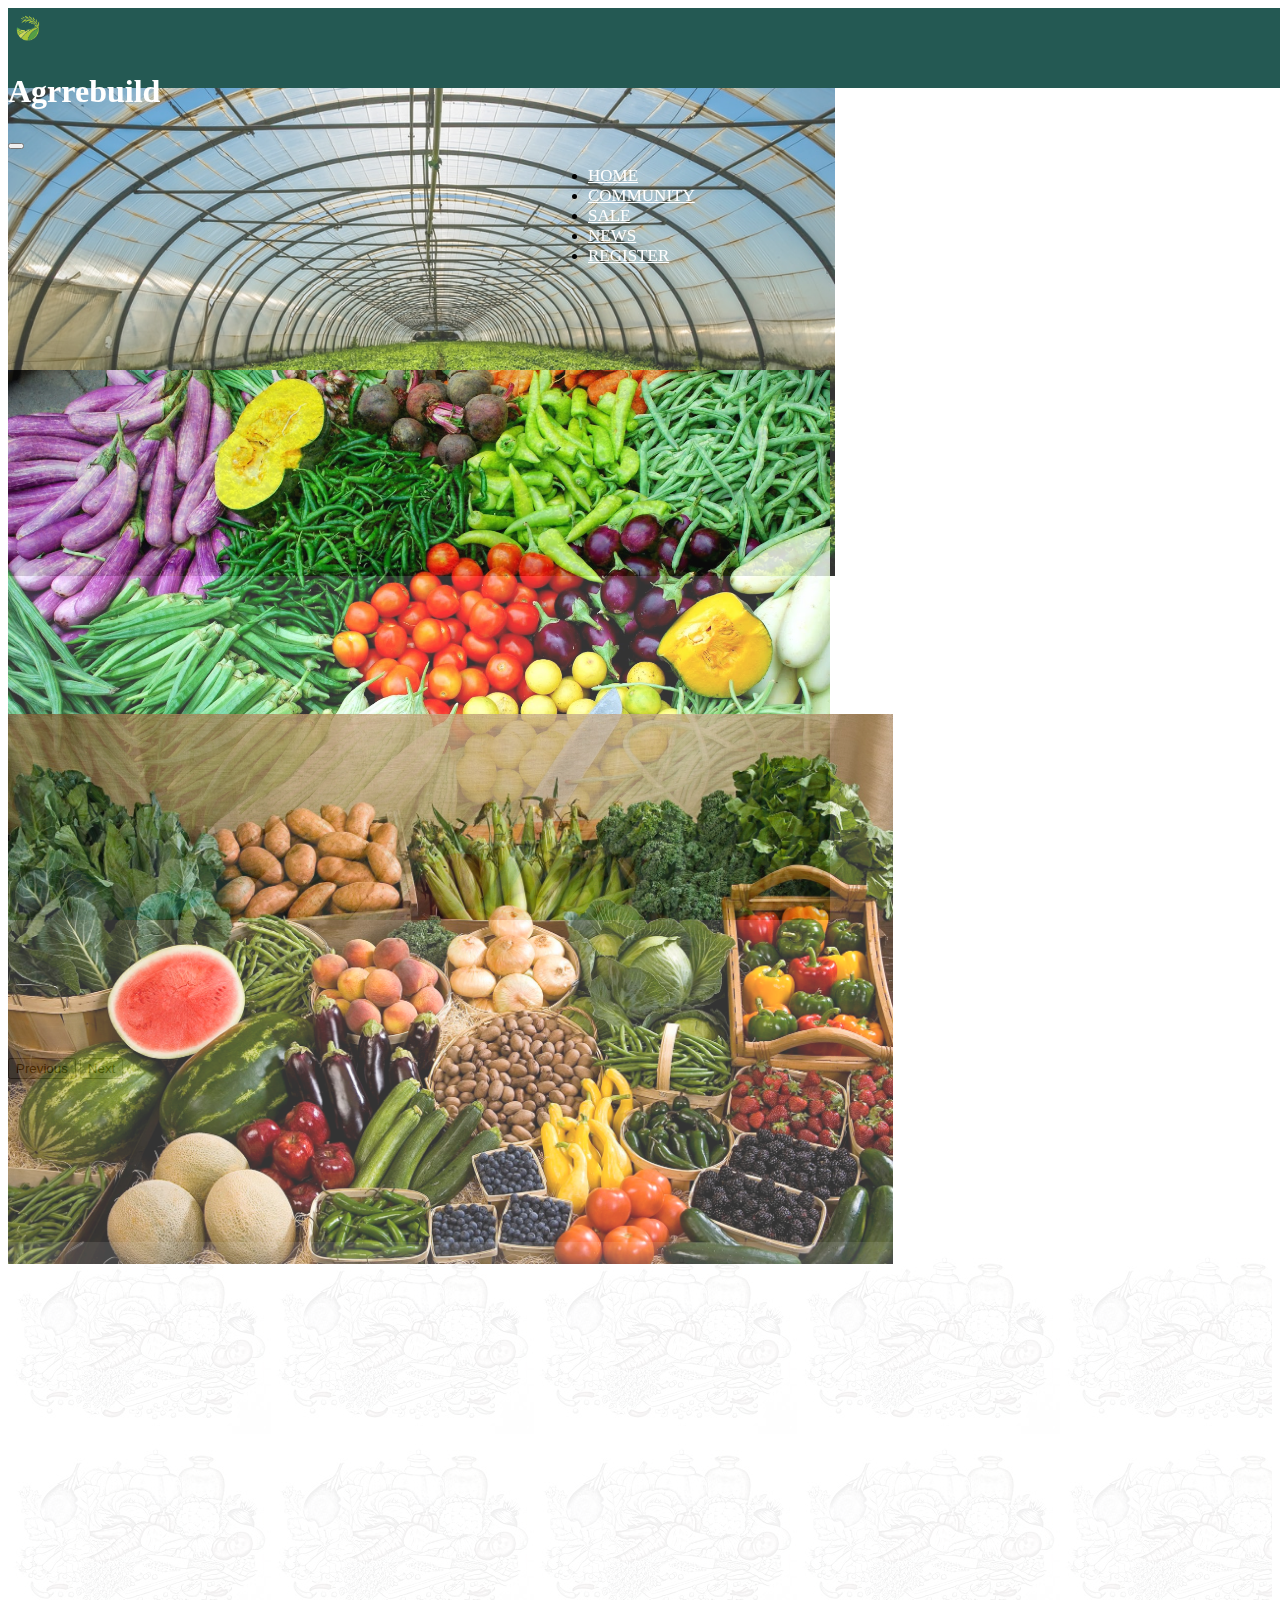
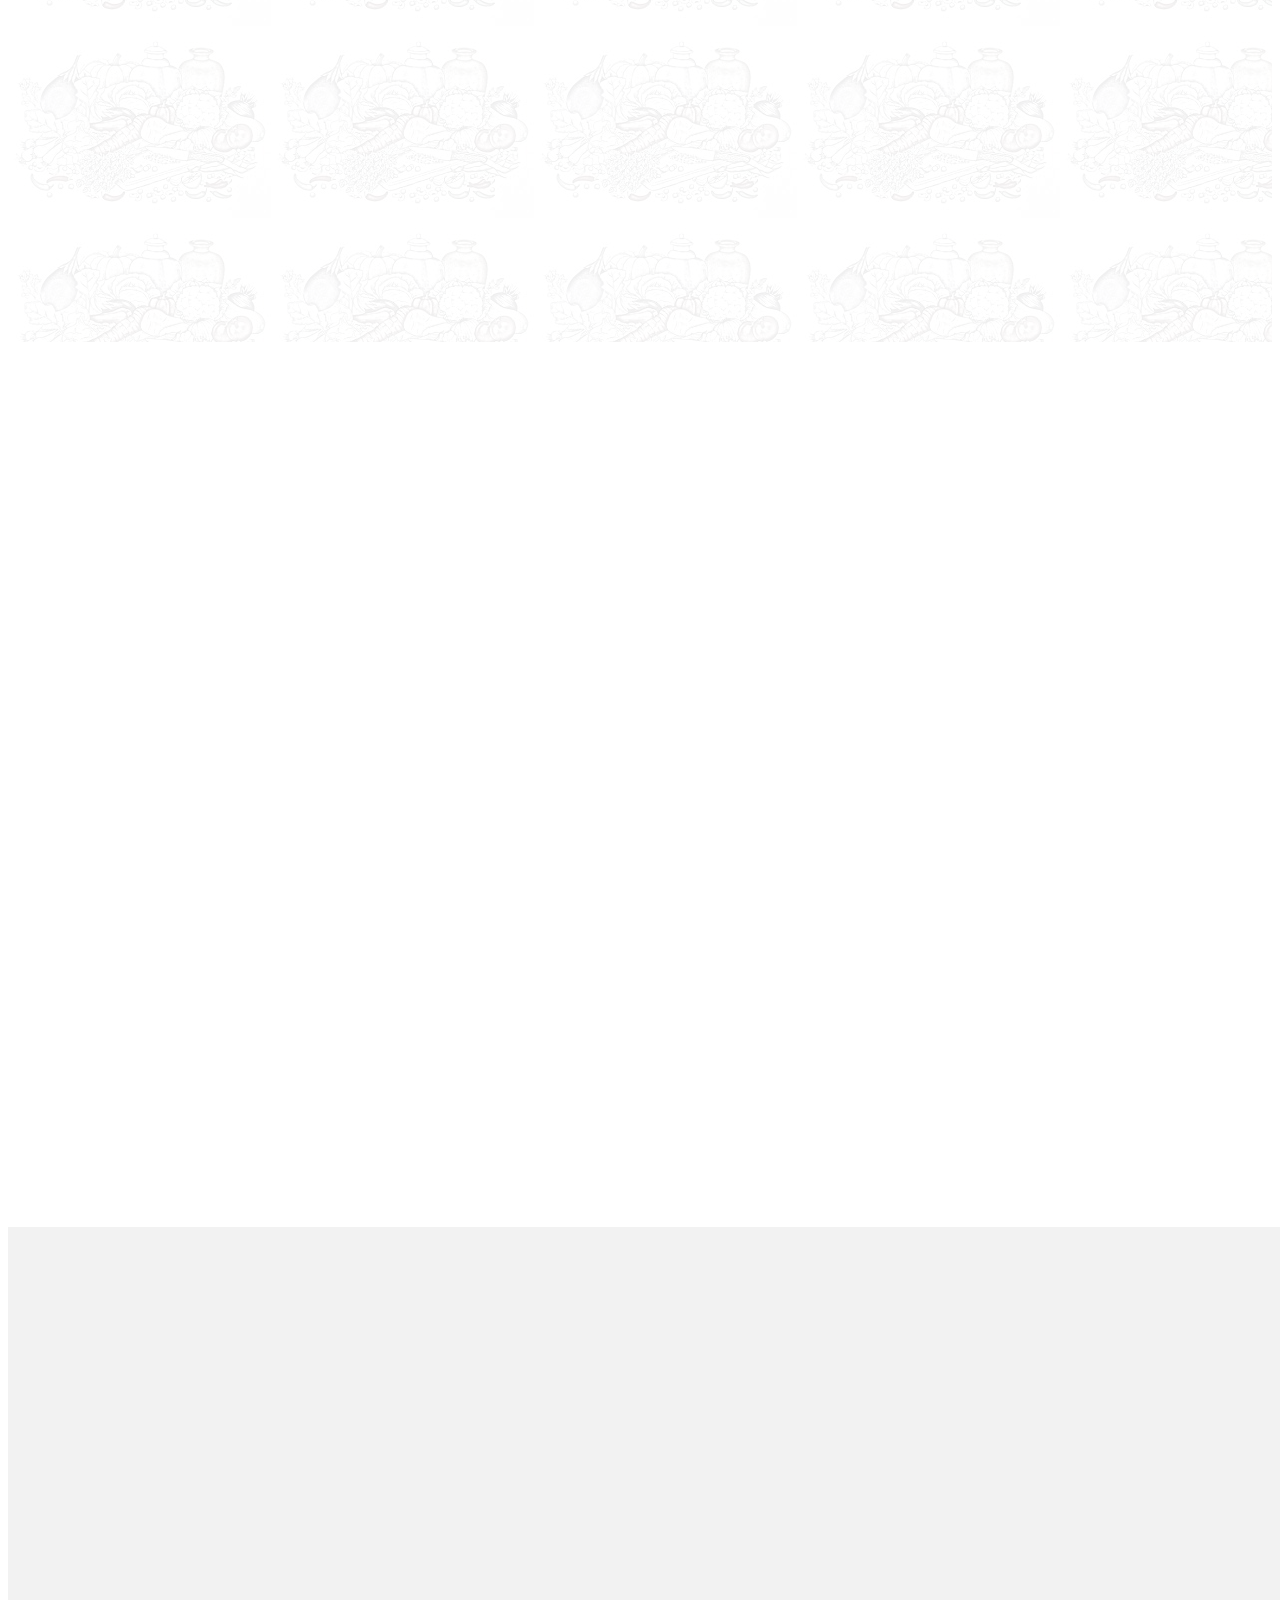
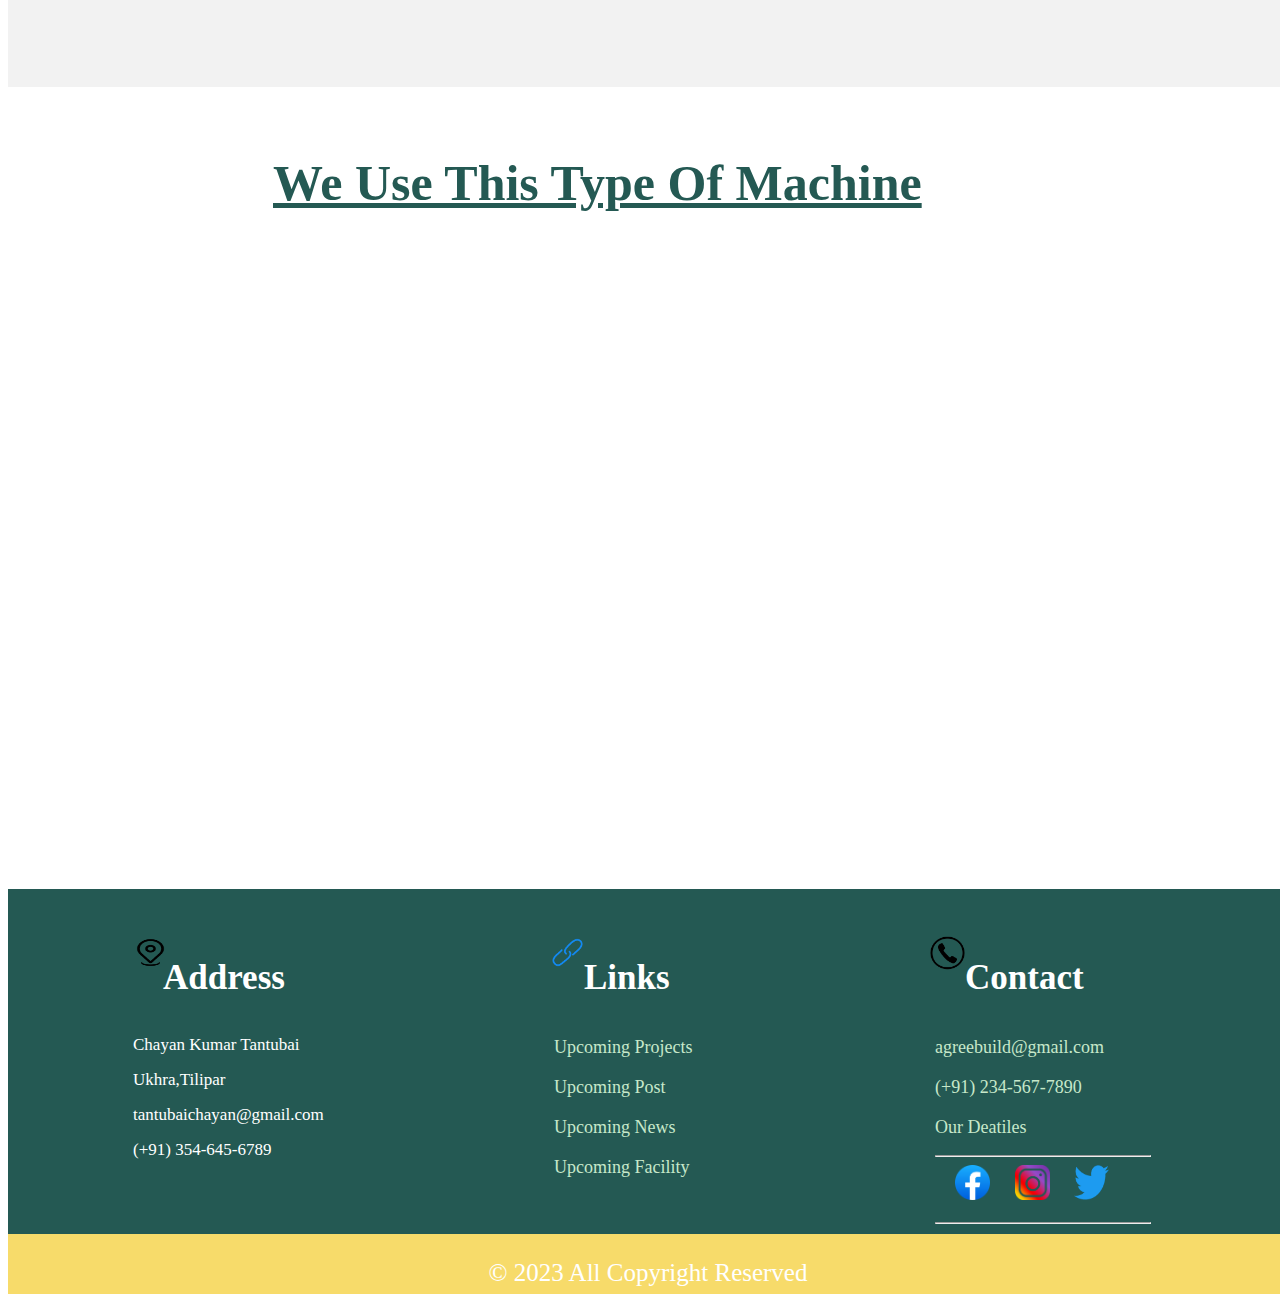
<file: sale.html>
<!DOCTYPE html>
<html lang="en" dir="ltr">
  <head>
    <meta charset="utf-8">
    <title>sale</title>
    <link rel="stylesheet" href="css\sale.css">
    <link href="https://cdn.jsdelivr.net/npm/bootstrap@5.3.0-alpha1/dist/css/bootstrap.min.css" rel="stylesheet" integrity="sha384-GLhlTQ8iRABdZLl6O3oVMWSktQOp6b7In1Zl3/Jr59b6EGGoI1aFkw7cmDA6j6gD" crossorigin="anonymous">
  <script src="https://cdn.jsdelivr.net/npm/bootstrap@5.3.0-alpha1/dist/js/bootstrap.bundle.min.js" integrity="sha384-w76AqPfDkMBDXo30jS1Sgez6pr3x5MlQ1ZAGC+nuZB+EYdgRZgiwxhTBTkF7CXvN" crossorigin="anonymous"></script>
  <script src="https://ajax.googleapis.com/ajax/libs/jquery/3.4.1/jquery.min.js"></script>
  <link rel="preconnect" href="https://fonts.googleapis.com">
<link rel="preconnect" href="https://fonts.gstatic.com" crossorigin>
<link href="https://fonts.googleapis.com/css2?family=Anton&family=Caramel&family=Itim&display=swap" rel="stylesheet">
<link rel="stylesheet" href="https://unpkg.com/aos@next/dist/aos.css" />
  </head>
  <body>

<!-- navbar -->

<nav class="navbar navbar-expand-lg navbar-light ">
<div class="container-fluid">
<img class="nav-img" src="img\istockphoto-1254633533-612x612-removebg-preview.png" alt="">
<h1 class="nav-head">Agrrebuild</h1>
<button class="navbar-toggler" type="button" data-bs-toggle="collapse" data-bs-target="#navbarSupportedContent" aria-controls="navbarSupportedContent" aria-expanded="false" aria-label="Toggle navigation">
  <span class="navbar-toggler-icon"></span>
</button>
<div class="collapse navbar-collapse" id="navbarSupportedContent">
  <ul class="navbar-nav me-auto mb-2 mb-lg-0">
    <li class="nav-item">
      <a class="nav-link active" aria-current="page" href="index.html">Home</a>
    </li>
    <li class="nav-item">
      <a class="nav-link" href="communitue.html">community</a>
    </li>

    <li class="nav-item">
      <a class="nav-link active" href="sale.html">sale</a>
    </li>
    <li class="nav-item">
      <a class="nav-link active" href="news.html">news</a>
    </li>
    <li class="nav-item">
      <a class="nav-link active" href="contact.html">register</a>
    </li>
  </ul>

</div>
</div>
</nav>


<!-- banner -->

<div id="carouselExampleCaptions" class="carousel slide" data-bs-ride="carousel">
  <div class="carousel-indicators">
    <button type="button" data-bs-target="#carouselExampleCaptions" data-bs-slide-to="0" class="active" aria-current="true" aria-label="Slide 1"></button>
    <button type="button" data-bs-target="#carouselExampleCaptions" data-bs-slide-to="1" aria-label="Slide 2"></button>
    <button type="button" data-bs-target="#carouselExampleCaptions" data-bs-slide-to="2" aria-label="Slide 3"></button>
  </div>
  <div class="carousel-inner">
    <div class="carousel-item active">
      <img src="img\v5.png" class=" bannerimg d-block w-100" alt="...">
      <div class="carousel-caption d-none d-md-block">
        <h5 class="bannerheading">AGREEBUILD </h5>
        <p class="bannerpara">Welcome To Our Firm</p>
      </div>
    </div>
    <div class="carousel-item">
      <img src="img\veg2.png" class=" bannerimg d-block w-100" alt="...">
      <div class="carousel-caption d-none d-md-block">
        <h5 class="bannerheading">AGREEBUILD </h5>
        <p class="bannerpara">Some vegetables</p>
      </div>
    </div>
    <div class="carousel-item">
      <img src="img\v3.png" class=" bannerimg d-block w-100" alt="...">
      <div class="carousel-caption d-none d-md-block">
        <h5 class="bannerheading">AGREEBUILD</h5>
        <p class="bannerpara">Some Fruits</p>
      </div>
    </div>
  </div>
  <button class="carousel-control-prev" type="button" data-bs-target="#carouselExampleCaptions" data-bs-slide="prev">
    <span class="carousel-control-prev-icon" aria-hidden="true"></span>
    <span class="visually-hidden">Previous</span>
  </button>
  <button class="carousel-control-next" type="button" data-bs-target="#carouselExampleCaptions" data-bs-slide="next">
    <span class="carousel-control-next-icon" aria-hidden="true"></span>
    <span class="visually-hidden">Next</span>
  </button>
</div>

<!-- vegis -->
      <section class="vegis">
        <div class="vegisrow" data-aos="fade-right" data-aos-duration="3000">
          <div class="clr">

          </div>
          <img class="vandfimg" src="img\g&f.png" alt="">
          <h2 class="vegishead">Our Vegetables & Fruit List</h2>
        </div>
        <div class="bgimg">

        </div>

        <div class="vegiscolomn" data-aos="zoom-in" data-aos-duration="3000">
          <img class="vegisimg" src="img\brocoli.png" alt="">
          <div class="vegistext">
            <a class="alink" href="#"><h4 class="vegiswrite">Brocoli</h4>
            </a>

          </div>
        </div>

        <div class="vegiscolomn" data-aos="zoom-in" data-aos-duration="3000">
          <img class="vegisimg" src="img\asparagras.png" alt="">
          <div class="vegistext">
            <a class="alink" href="#"><h4 class="vegiswrite">Asparagras</h4></a>
          </div>
        </div>

        <div class="vegiscolomn" data-aos="zoom-in" data-aos-duration="3000">
          <img class="vegisimg" src="img\bins.png" alt="">
          <div class="vegistext">
            <a class="alink" href="#"><h4 class="vegiswrite">Bins</h4></a>
          </div>
        </div>

        <div class="vegiscolomn" data-aos="zoom-in" data-aos-duration="3000">
          <img class="vegisimg" src="img\carrot.png" alt="">
          <div class="vegistext">
            <a class="alink" href="#"><h4 class="vegiswrite">Carrot</h4></a>
          </div>
        </div>

        <div class="vegiscolomn"data-aos="zoom-in" data-aos-duration="3000">
          <img class="vegisimg" src="img\sp.png" alt="">
          <div class="vegistext">
            <a class="alink" href="#"><h4 class="vegiswrite">Sweat Potato</h4></a>
          </div>
        </div>

        <div class="vegiscolomn" data-aos="zoom-in" data-aos-duration="3000">
          <img class="vegisimg" src="img\latus.png" alt="">
          <div class="vegistext">
            <a class="alink" href="#"><h4 class="vegiswrite">Latus</h4></a>
          </div>
        </div>



        <div class="vegiscolomn" data-aos="flip-down" data-aos-duration="3000">
          <img class="vegisimg" src="img\b berry.png" alt="">
          <div class="vegistext">
            <a class="alink" href="#"><h4 class="vegiswrite">Blue Berry</h4></a>
          </div>
        </div>

        <div class="vegiscolomn" data-aos="flip-down" data-aos-duration="3000">
          <img class="vegisimg" src="img\dragon fruit.png" alt="">
          <div class="vegistext">
            <a class="alink" href="#"><h4 class="vegiswrite">Dragon Fruit</h4></a>
          </div>
        </div>

        <div class="vegiscolomn" data-aos="flip-down" data-aos-duration="3000">
          <img class="vegisimg" src="img\guava.png" alt="">
          <div class="vegistext">
            <a class="alink" href="#"><h4 class="vegiswrite">Guava</h4></a>
          </div>
        </div>

        <div class="vegiscolomn" data-aos="flip-down" data-aos-duration="3000">
          <img class="vegisimg" src="img\kiwi.png" alt="">
          <div class="vegistext">
            <a class="alink" href="#"><h4 class="vegiswrite">Kiwi</h4></a>
          </div>
        </div>

        <div class="vegiscolomn" data-aos="flip-down" data-aos-duration="3000">
          <img class="vegisimg" src="img\mango.png" alt="">
          <div class="vegistext">
            <a class="alink" href="#"><h4 class="vegiswrite">Mango</h4></a>
          </div>
        </div>

        <div class="vegiscolomn" data-aos="flip-down" data-aos-duration="3000">
          <img class="vegisimg" src="img\straeberry.png" alt="">
          <div class="vegistext">
          <a class="alink" href="#">  <h4 class="vegiswrite">Straeberry</h4></a>
          </div>
        </div>

          </section>

          <!-- machine -->

          <section class="machine">
            <div class="mclr">

            </div>
            <div class="machinerow" data-aos="fade-up-right" data-aos-duration="3000">
              <h2 class="machinehead">Machine</h2>
              <p class="machinepara">A machine is a physical system using power to apply forces and control movement to perform an action. The term is commonly applied to artificial devices, such as those employing engines or motors, but also to natural biological macromolecules, such as molecular machines.an apparatus consisting of interrelated parts with separate functions, used in the performance of some kind of work: a sewing machine. a mechanical apparatus or contrivance; mechanism. Mechanics. a device that transmits or modifies force or motion.</p>
            </div>
            <div class="machinerow" data-aos="fade-up-left" data-aos-duration="3000">
              <img class="machineimg" src="img\machine.jpg" alt="">

            </div>
          </section>

          <!-- machine deatiles -->


              <section class="deatils">
                <h2 class="deatilshead"><u>We Use This Type Of Machine</u></h2>

                <div class="card mb-3" style="max-width: 540px;" data-aos="fade-down" data-aos-duration="3000">
  <div class="row g-0">
    <div class="col-md-4">
      <img src="img\machine1.png" class="img-fluid rounded-start" alt="...">
    </div>
    <div class="col-md-8">
      <div class="card-body">
        <h5 class="card-title">Machine</h5>
        <p class="card-text">Agriculture is the art and science of cultivating the soil, growing crops and raising livestock. It includes the preparation of plant and animal products for people to use and their distribution to markets. </p>

      </div>
    </div>
  </div>
</div>

<div class="card mb-3" style="max-width: 540px;" data-aos="fade-down" data-aos-duration="3000">
<div class="row g-0">
<div class="col-md-4">
<img src="img\machine2.png" class="img-fluid rounded-start" alt="...">
</div>
<div class="col-md-8">
<div class="card-body">
<h5 class="card-title">Machine</h5>
<p class="card-text">Agriculture is the art and science of cultivating the soil, growing crops and raising livestock. It includes the preparation of plant and animal products for people to use and their distribution to markets. </p>

</div>
</div>
</div>
</div>

<div class="card mb-3" style="max-width: 540px;" data-aos="fade-down" data-aos-duration="3000">
<div class="row g-0">
<div class="col-md-4">
<img src="img\machine3.png" class="img-fluid rounded-start" alt="...">
</div>
<div class="col-md-8">
<div class="card-body">
<h5 class="card-title">Machine</h5>
<p class="card-text">Agriculture is the art and science of cultivating the soil, growing crops and raising livestock. It includes the preparation of plant and animal products for people to use and their distribution to markets. </p>

</div>
</div>
</div>
</div>


<div class="card mb-3" style="max-width: 540px;" data-aos="fade-down" data-aos-duration="3000">
<div class="row g-0">
<div class="col-md-4">
<img src="img\machine5.jpg" class="img-fluid rounded-start" alt="...">
</div>
<div class="col-md-8">
<div class="card-body">
<h5 class="card-title">Machine</h5>
<p class="card-text">Agriculture is the art and science of cultivating the soil, growing crops and raising livestock. It includes the preparation of plant and animal products for people to use and their distribution to markets. </p>

</div>
</div>
</div>
</div>

              </section>

            <!-- link -->

            <section class="link">
                <div class="linkrow">
                  <div class="linkcolomn">
                    <img class="address" src="img\address.png" alt="">
                    <h2 class="linkhead1">Address</h2>
                    <p class="linkpara">Chayan Kumar Tantubai
                      <br>
                      Ukhra,Tilipar
                      <br>
                      tantubaichayan@gmail.com
                      <br>
                      (+91) 354-645-6789
                    </p>
                  </div>

                  <div class="linkcolomn">
                    <img class="upcoming" src="img\link-removebg-preview.png" alt="">
                    <h2 class="linkhead2">Links</h2>
                    <ul>
                      <li class="linkli">
                        <a class="alink" href="contact.html">Upcoming Projects</a>
                      </li>
                      <li class="linkli">
                        <a class="alink" href="contact.html">Upcoming Post</a>
                      </li>
                      <li class="linkli">
                        <a class="alink" href="contact.html">Upcoming News</a>
                      </li>
                      <li class="linkli">
                        <a class="alink" href="contact.html">Upcoming Facility</a>
                      </li>
                    </ul>
                  </div>

                  <div class="linkcolomn">
                    <img class="contact" src="img\contact-removebg-preview.png" alt="">
                    <h2 class="linkhead3">Contact</h2>
                    <ul>
                      <li class="linkli">
                        <a class="alink" href="contact.html">agreebuild@gmail.com</a>
                      </li>
                      <li class="linkli">
                        <a class="alink" href="contact.html">(+91) 234-567-7890</a>
                      </li>
                      <li class="linkli">
                        <a class="alink" href="contact.html">Our Deatiles</a>
                      </li>
                      <hr>

                      <a class="alink" href="contact.html"><img class="linkimg" src="img\facebook.png" alt="">
                      </a>

                      <a class="alink" href="contact.html"><img class="linkimg" src="img\Instagram.png" alt="">
                      </a>

                      <a class="alink" href="contact.html"><img class="linkimg" src="img\twitter-removebg-preview.png" alt="">
                      </a>


                      <hr>

                      </ul>
                </div>



                </div>
            </section>

            <!-- footer -->

            <footer class="footer">

              <p class="footerpara">© 2023 All Copyright Reserved</p>
            </footer>



    <script src="project.js" charset="utf-8"></script>
    <script src="https://unpkg.com/aos@next/dist/aos.js"></script>
     <script>
     AOS.init();
     </script>

  </body>
</html>
</file>
